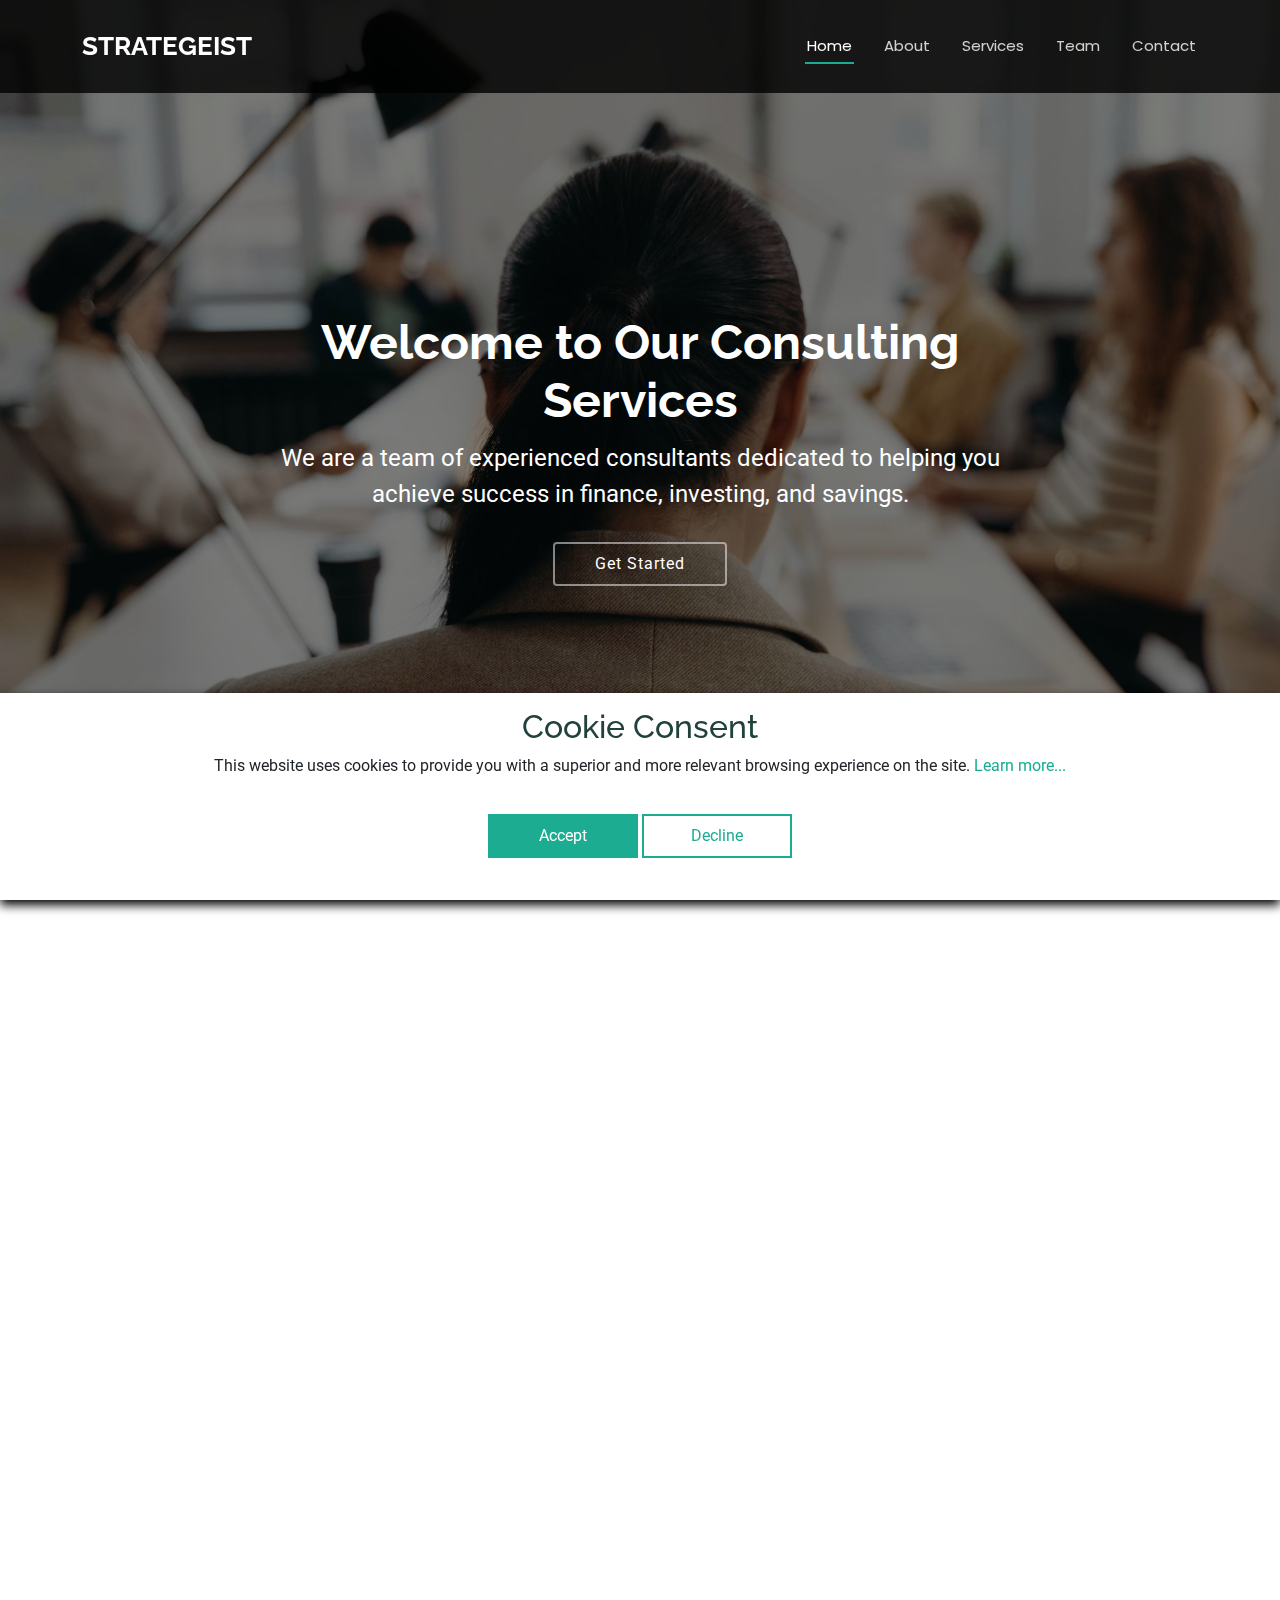
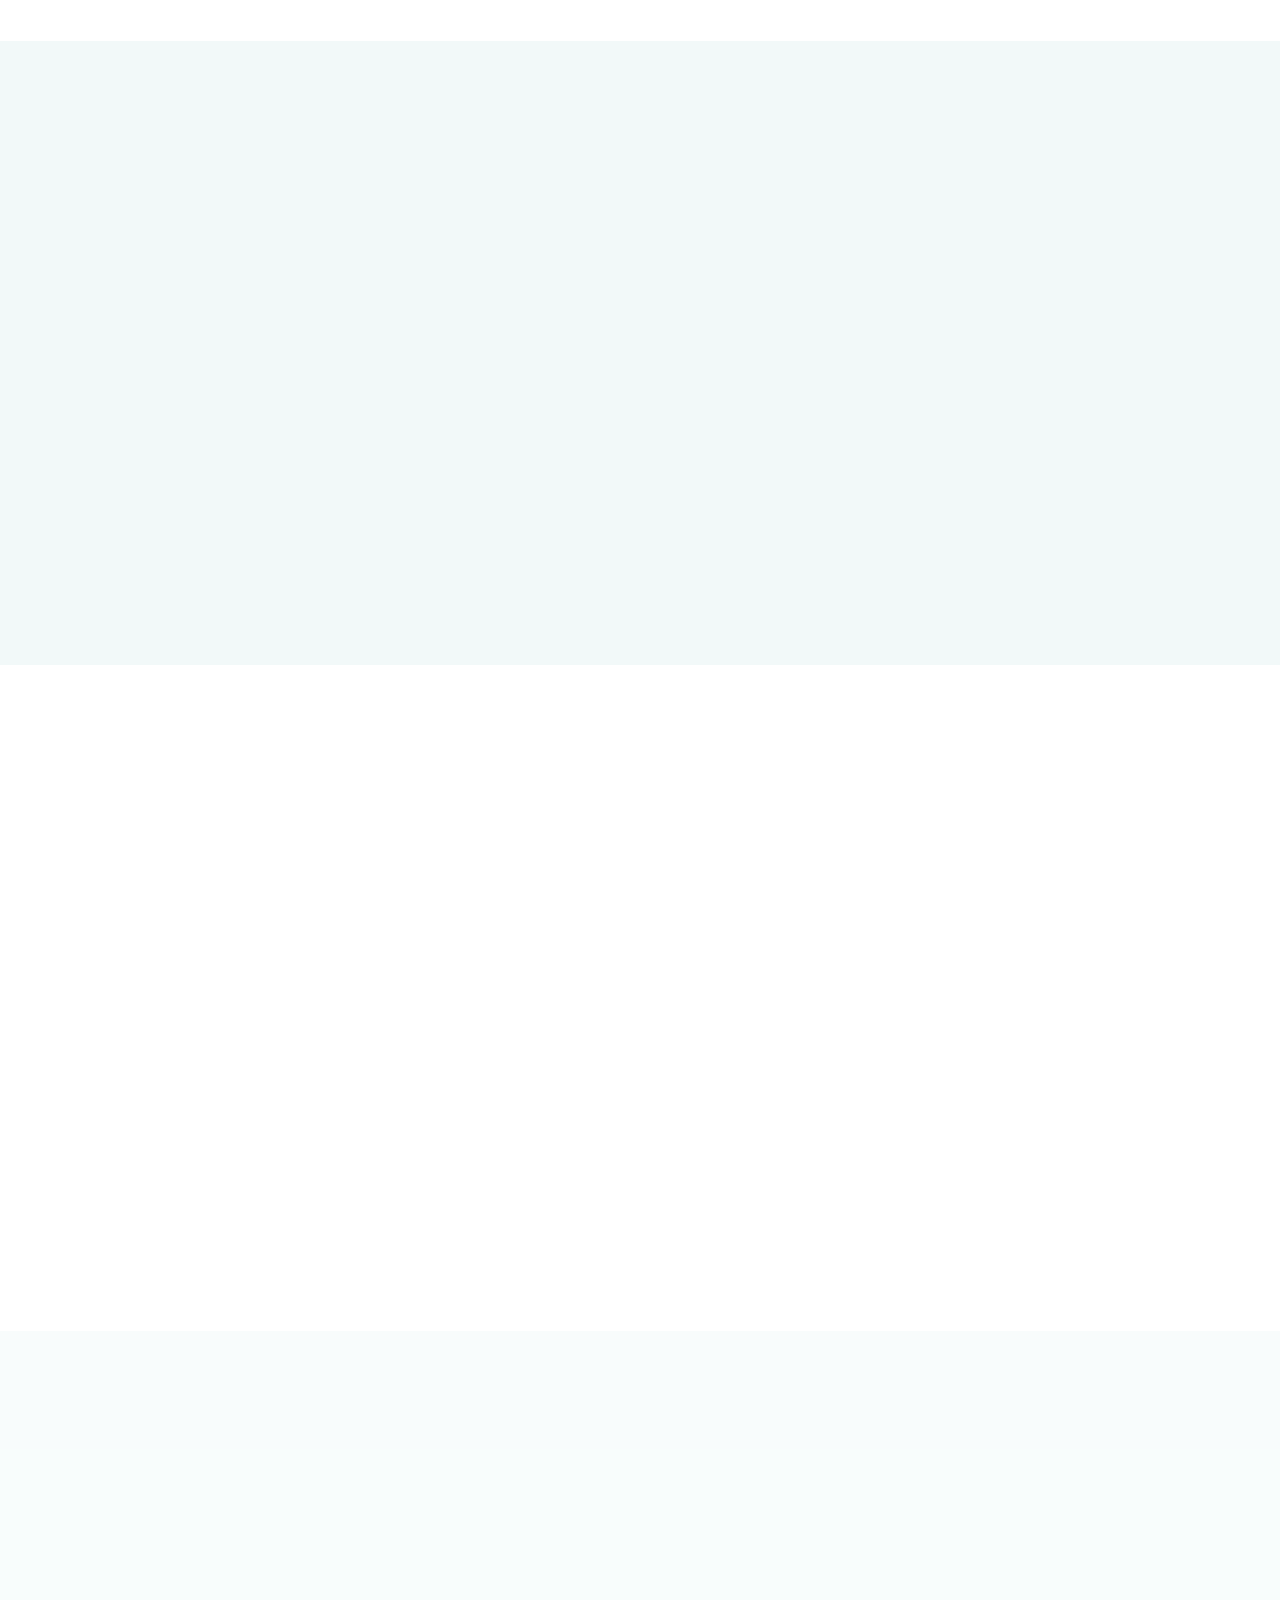
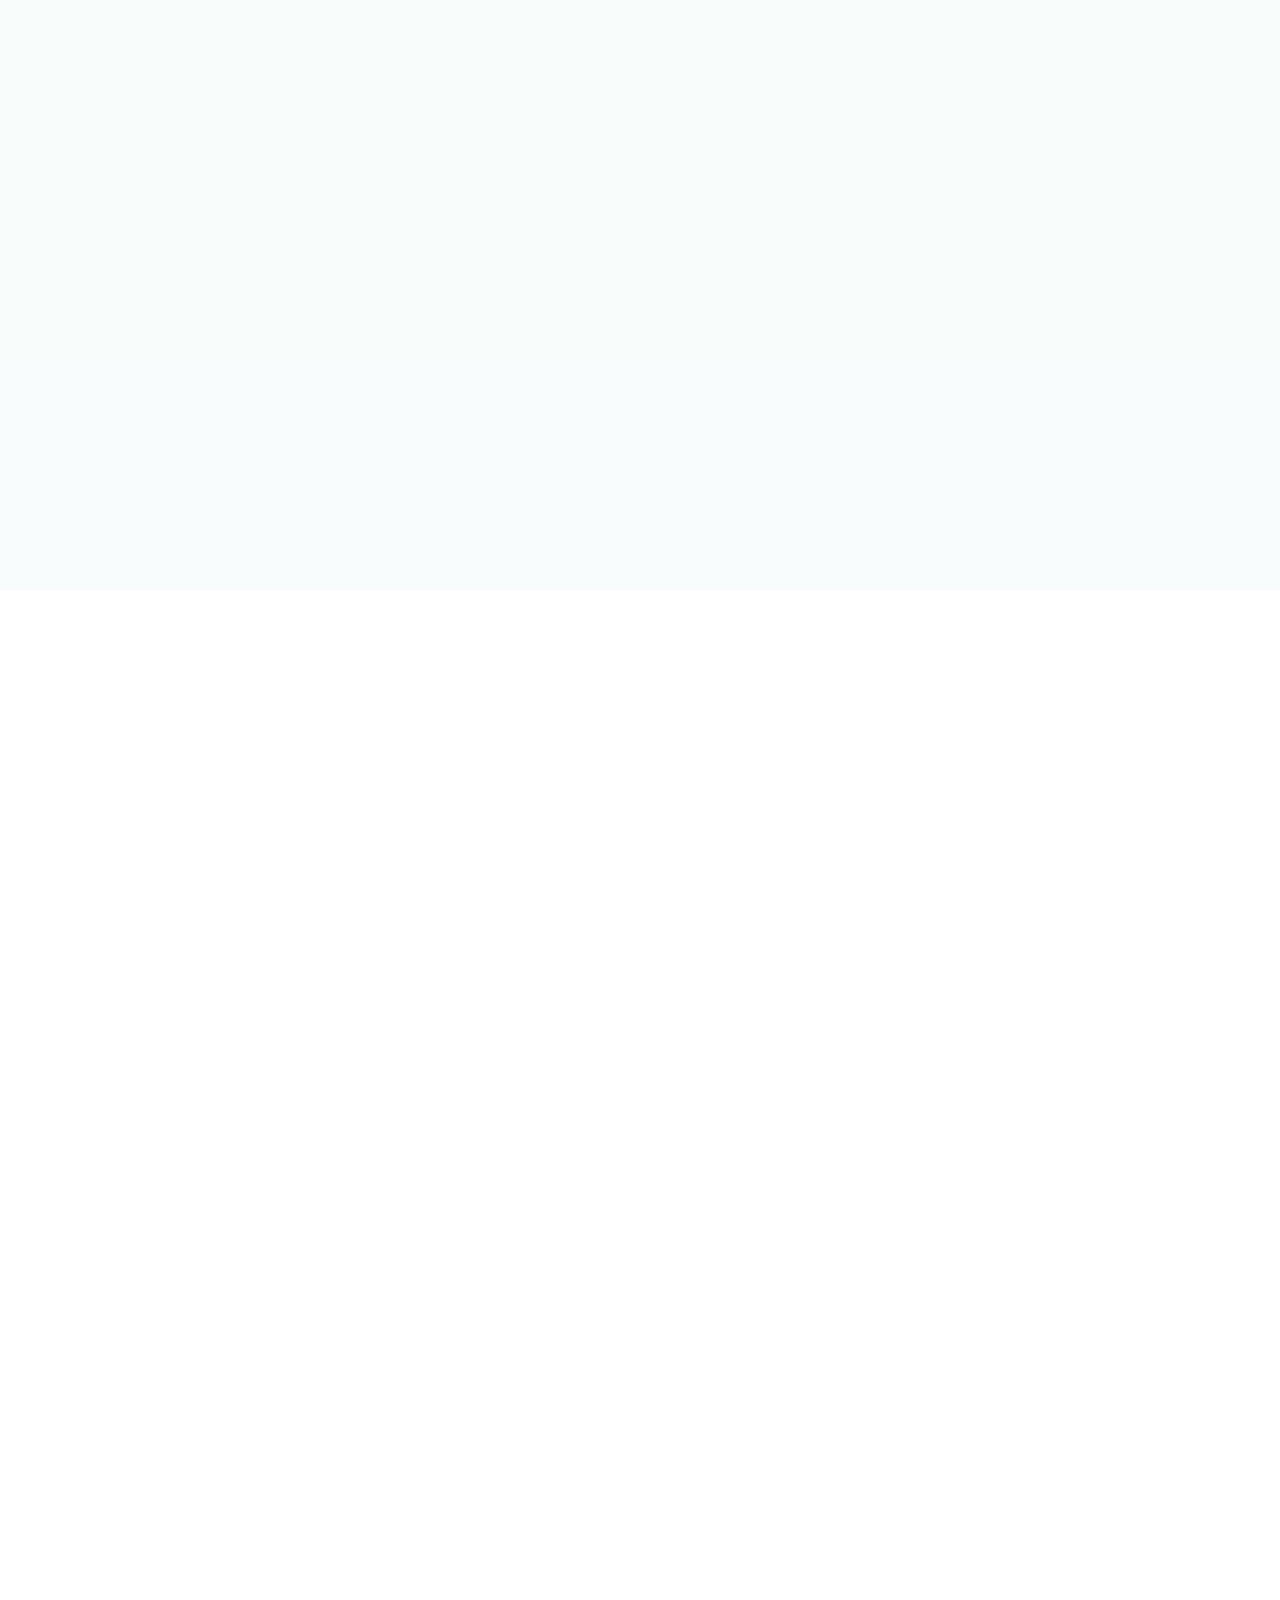
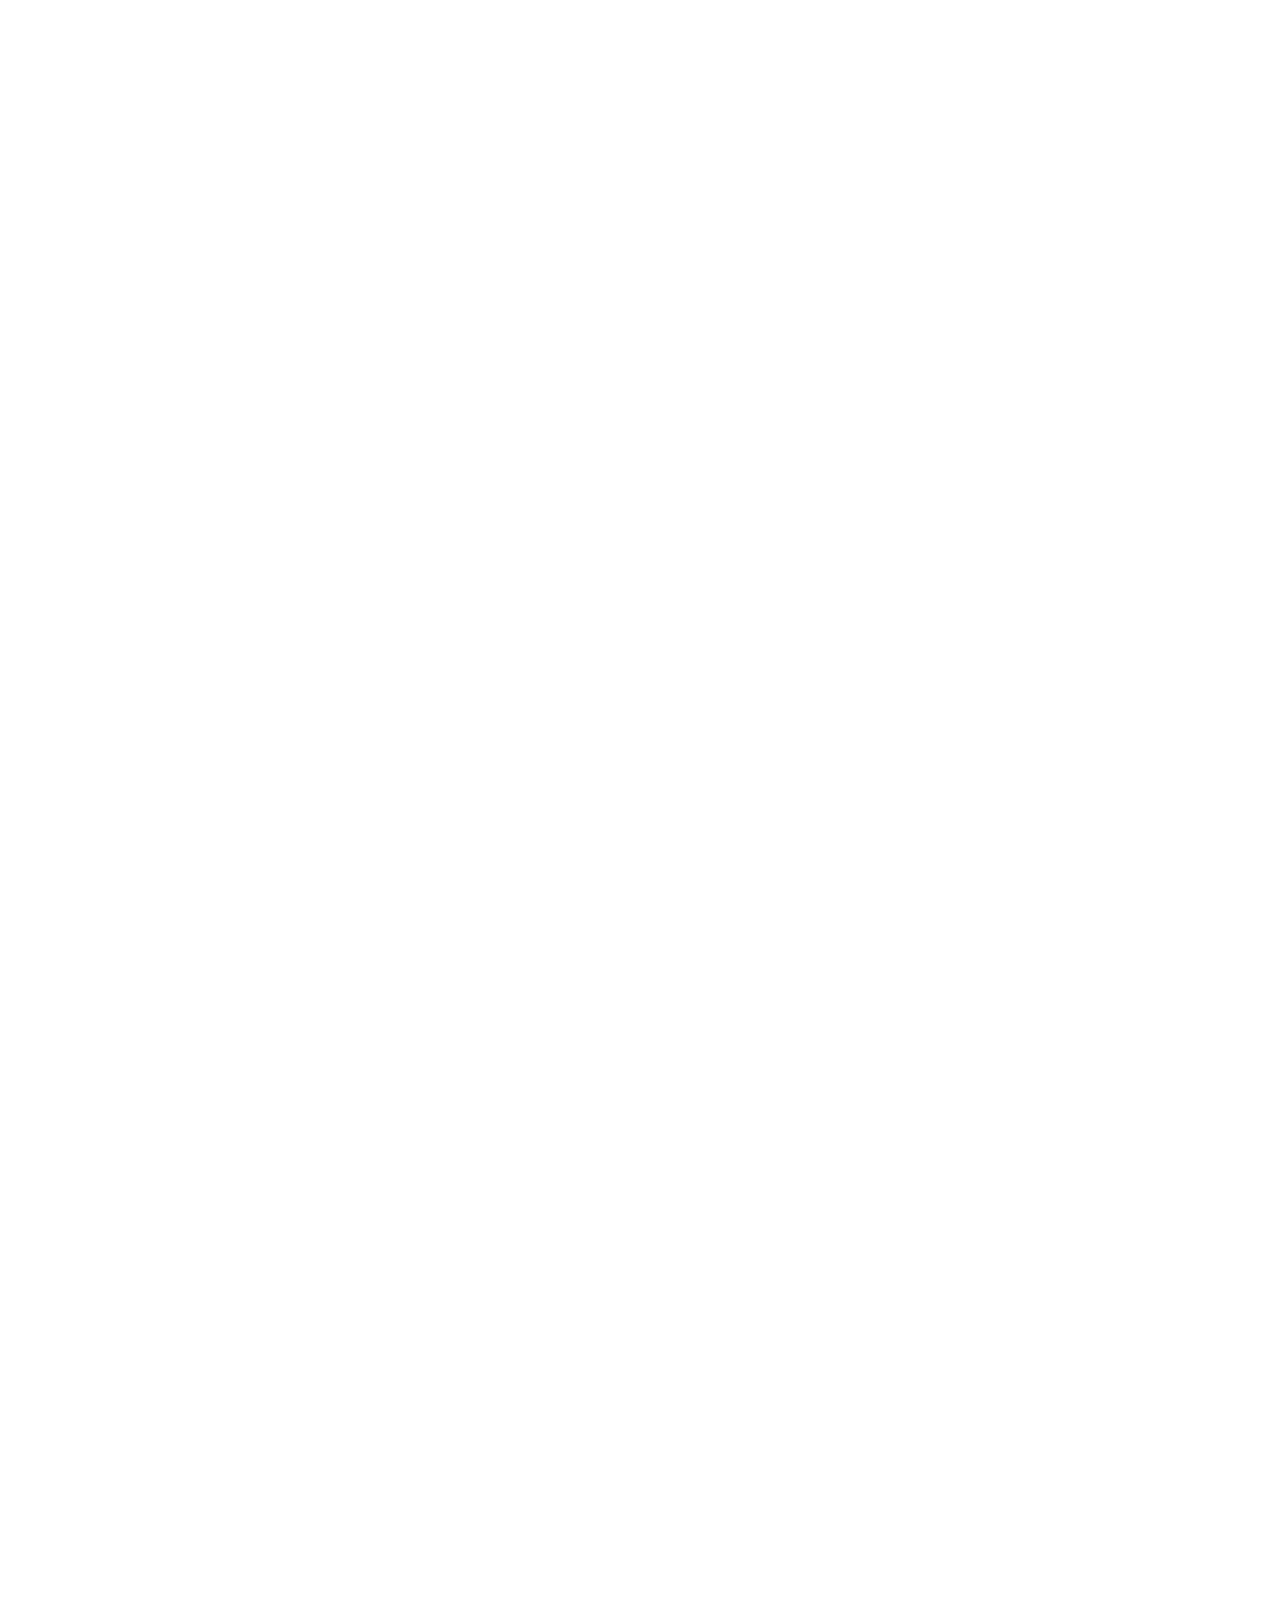
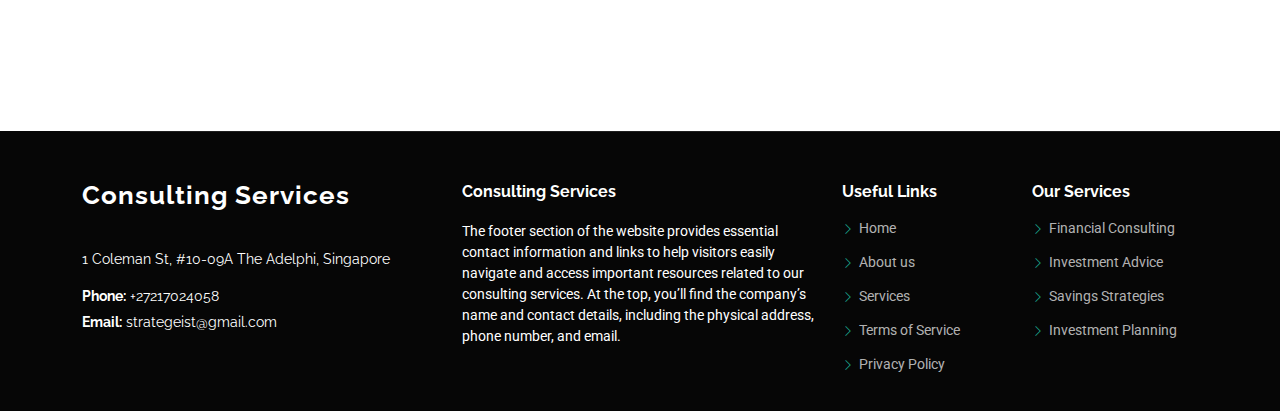
<file: index.html>
<!DOCTYPE html>
<html lang="en">
    <head>
        <meta charset="utf-8" />
        <meta content="width=device-width, initial-scale=1.0" name="viewport" />
        <title>Strategeist</title>
        <meta name="description" content="" />
        <meta name="keywords" content="" />

        <!-- Favicons -->
        <link href="assets/img/favicon.png" rel="icon" />
        <link href="assets/img/apple-touch-icon.png" rel="apple-touch-icon" />

        <!-- Fonts -->
        <link href="https://fonts.googleapis.com" rel="preconnect" />
        <link href="https://fonts.gstatic.com" rel="preconnect" crossorigin />
        <link
            href="https://fonts.googleapis.com/css2?family=Roboto:ital,wght@0,100;0,300;0,400;0,500;0,700;0,900;1,100;1,300;1,400;1,500;1,700;1,900&family=Poppins:ital,wght@0,100;0,200;0,300;0,400;0,500;0,600;0,700;0,800;0,900;1,100;1,200;1,300;1,400;1,500;1,600;1,700;1,800;1,900&family=Raleway:ital,wght@0,100;0,200;0,300;0,400;0,500;0,600;0,700;0,800;0,900;1,100;1,200;1,300;1,400;1,500;1,600;1,700;1,800;1,900&display=swap"
            rel="stylesheet"
        />

        <!-- Vendor CSS Files -->
        <link
            href="assets/vendor/bootstrap/css/bootstrap.min.css"
            rel="stylesheet"
        />
        <link
            href="assets/vendor/bootstrap-icons/bootstrap-icons.css"
            rel="stylesheet"
        />
        <link href="assets/vendor/aos/aos.css" rel="stylesheet" />
        <link
            href="assets/vendor/swiper/swiper-bundle.min.css"
            rel="stylesheet"
        />
        <link
            href="assets/vendor/glightbox/css/glightbox.min.css"
            rel="stylesheet"
        />

        <!-- Main CSS File -->
        <link href="assets/css/main.css" rel="stylesheet" />
    </head>

    <body class="index-page">
        <header id="header" class="header d-flex align-items-center fixed-top">
            <div
                class="container-fluid container-xl position-relative d-flex align-items-center justify-content-between"
            >
                <a href="index.html" class="logo d-flex align-items-center">
                    <!-- Uncomment the line below if you also wish to use an image logo -->
                    <!-- <img src="assets/img/logo.png" alt=""> -->
                    <h1 class="sitename">Strategeist</h1>
                </a>

                <nav id="navmenu" class="navmenu">
                    <ul>
                        <li><a href="index.html" class="active">Home</a></li>
                        <li><a href="index.html#about">About</a></li>
                        <li><a href="index.html#services">Services</a></li>

                        <li><a href="index.html#team">Team</a></li>
                        <li><a href="index.html#contact">Contact</a></li>
                    </ul>
                    <i class="mobile-nav-toggle d-xl-none bi bi-list"></i>
                </nav>
            </div>
        </header>

        <main class="main">
            <!-- Hero Section -->
            <section id="hero" class="hero section dark-background">
                <img src="assets/img/hero-bg.jpg" alt="" data-aos="fade-in" />

                <div
                    class="container text-center"
                    data-aos="fade-up"
                    data-aos-delay="100"
                >
                    <div class="row justify-content-center">
                        <div class="col-lg-8">
                            <h2>Welcome to Our Consulting Services</h2>
                            <p>
                                We are a team of experienced consultants
                                dedicated to helping you achieve success in
                                finance, investing, and savings.
                            </p>
                            <a href="#about" class="btn-get-started"
                                >Get Started</a
                            >
                        </div>
                    </div>
                </div>
            </section>
            <!-- /Hero Section -->

            <!-- About Section -->
            <section id="about" class="about section">
                <!-- Section Title -->
                <div class="container section-title" data-aos="fade-up">
                    <h2>About Us</h2>
                    <p>
                        Your trusted partner in navigating financial challenges
                        with professionalism and expertise.
                    </p>
                </div>
                <!-- End Section Title -->

                <div class="container">
                    <div class="row gy-3">
                        <div
                            class="col-lg-6"
                            data-aos="fade-up"
                            data-aos-delay="100"
                        >
                            <img
                                src="assets/img/about.jpg"
                                alt=""
                                class="img-fluid"
                            />
                        </div>

                        <div
                            class="col-lg-6 d-flex flex-column justify-content-center"
                            data-aos="fade-up"
                            data-aos-delay="200"
                        >
                            <div class="about-content ps-0 ps-lg-3">
                                <h3>
                                    Providing trusted consulting services for
                                    your financial needs.
                                </h3>
                                <p class="fst-italic">
                                    Our team is committed to delivering
                                    high-quality consulting solutions for
                                    individuals and businesses.
                                </p>
                                <ul>
                                    <li>
                                        <i class="bi bi-diagram-3"></i>
                                        <div>
                                            <h4>Expert Financial Advice</h4>
                                            <p>
                                                We provide strategic advice on
                                                managing your finances, savings,
                                                and investments effectively.
                                            </p>
                                        </div>
                                    </li>
                                    <li>
                                        <i class="bi bi-fullscreen-exit"></i>
                                        <div>
                                            <h4>
                                                Tailored Consulting Services
                                            </h4>
                                            <p>
                                                Our consultants offer
                                                personalized solutions to
                                                address your specific financial
                                                goals and challenges.
                                            </p>
                                        </div>
                                    </li>
                                </ul>
                                <p>
                                    Whether you're looking to grow your savings,
                                    optimize your investments, or seek guidance
                                    on financial decisions, our team is here to
                                    support you at every step.
                                </p>
                            </div>
                        </div>
                    </div>
                </div>
            </section>
            <!-- /About Section -->

            <!-- Cards Section -->
            <section id="cards" class="cards section light-background">
                <div class="container">
                    <div class="row no-gutters">
                        <div
                            class="col-lg-4 col-md-6 card"
                            data-aos="fade-up"
                            data-aos-delay="100"
                        >
                            <span>01</span>
                            <h4>Financial Planning</h4>
                            <p>
                                We help you develop a clear plan for managing
                                your finances, ensuring your goals are
                                achievable and sustainable.
                            </p>
                        </div>
                        <!-- End Card Item -->

                        <div
                            class="col-lg-4 col-md-6 card"
                            data-aos="fade-up"
                            data-aos-delay="200"
                        >
                            <span>02</span>
                            <h4>Investment Strategies</h4>
                            <p>
                                Our experts provide guidance on investment
                                opportunities, helping you make informed
                                decisions to grow your wealth.
                            </p>
                        </div>
                        <!-- End Card Item -->

                        <div
                            class="col-lg-4 col-md-6 card"
                            data-aos="fade-up"
                            data-aos-delay="300"
                        >
                            <span>03</span>
                            <h4>Savings Optimization</h4>
                            <p>
                                We offer strategies to optimize your savings and
                                create a solid financial foundation for the
                                future.
                            </p>
                        </div>
                        <!-- End Card Item -->

                        <div
                            class="col-lg-4 col-md-6 card"
                            data-aos="fade-up"
                            data-aos-delay="400"
                        >
                            <span>04</span>
                            <h4>Market Analysis</h4>
                            <p>
                                Our team provides insights into financial
                                markets, helping you stay ahead of trends and
                                risks.
                            </p>
                        </div>
                        <!-- End Card Item -->

                        <div
                            class="col-lg-4 col-md-6 card"
                            data-aos="fade-up"
                            data-aos-delay="500"
                        >
                            <span>05</span>
                            <h4>Risk Management</h4>
                            <p>
                                We assist in identifying and mitigating
                                financial risks, ensuring you are prepared for
                                unforeseen challenges.
                            </p>
                        </div>
                        <!-- End Card Item -->

                        <div
                            class="col-lg-4 col-md-6 card"
                            data-aos="fade-up"
                            data-aos-delay="600"
                        >
                            <span>06</span>
                            <h4>Retirement Planning</h4>
                            <p>
                                Our consultants guide you in planning for
                                retirement, ensuring you have a secure and
                                comfortable future.
                            </p>
                        </div>
                        <!-- End Card Item -->
                    </div>
                </div>
            </section>
            <!-- /Cards Section -->

            <!-- Tabs Section -->
            <section id="tabs" class="tabs section">
                <div class="container">
                    <div class="row justify-content-between">
                        <div class="col-lg-5 d-flex align-items-center">
                            <ul
                                class="nav nav-tabs"
                                data-aos="fade-up"
                                data-aos-delay="100"
                            >
                                <li class="nav-item">
                                    <a
                                        class="nav-link active show"
                                        data-bs-toggle="tab"
                                        data-bs-target="#tabs-tab-1"
                                    >
                                        <i class="bi bi-binoculars"></i>
                                        <div>
                                            <h4 class="d-none d-lg-block">
                                                Financial Consulting
                                            </h4>
                                            <p>
                                                Comprehensive advice to help you
                                                manage your finances, optimize
                                                your savings, and make informed
                                                investment decisions.
                                            </p>
                                        </div>
                                    </a>
                                </li>
                                <li class="nav-item">
                                    <a
                                        class="nav-link"
                                        data-bs-toggle="tab"
                                        data-bs-target="#tabs-tab-2"
                                    >
                                        <i class="bi bi-box-seam"></i>
                                        <div>
                                            <h4 class="d-none d-lg-block">
                                                Investment Strategies
                                            </h4>
                                            <p>
                                                Customized investment plans
                                                designed to meet your financial
                                                goals and maximize returns in
                                                line with your risk tolerance.
                                            </p>
                                        </div>
                                    </a>
                                </li>
                                <li class="nav-item">
                                    <a
                                        class="nav-link"
                                        data-bs-toggle="tab"
                                        data-bs-target="#tabs-tab-3"
                                    >
                                        <i class="bi bi-brightness-high"></i>
                                        <div>
                                            <h4 class="d-none d-lg-block">
                                                Savings Optimization
                                            </h4>
                                            <p>
                                                Innovative solutions to increase
                                                your savings while securing
                                                long-term financial stability.
                                            </p>
                                        </div>
                                    </a>
                                </li>
                            </ul>
                            <!-- End Tab Nav -->
                        </div>

                        <div class="col-lg-6">
                            <div
                                class="tab-content"
                                data-aos="fade-up"
                                data-aos-delay="200"
                            >
                                <div
                                    class="tab-pane fade active show"
                                    id="tabs-tab-1"
                                >
                                    <img
                                        src="assets/img/tabs-1.jpg"
                                        alt=""
                                        class="img-fluid"
                                    />
                                </div>
                                <!-- End Tab Content Item -->

                                <div class="tab-pane fade" id="tabs-tab-2">
                                    <img
                                        src="assets/img/tabs-2.jpg"
                                        alt=""
                                        class="img-fluid"
                                    />
                                </div>
                                <!-- End Tab Content Item -->

                                <div class="tab-pane fade" id="tabs-tab-3">
                                    <img
                                        src="assets/img/tabs-3.jpg"
                                        alt=""
                                        class="img-fluid"
                                    />
                                </div>
                                <!-- End Tab Content Item -->
                            </div>
                        </div>
                    </div>
                </div>
            </section>
            <!-- /Tabs Section -->

            <!-- Services Section -->
            <section id="services" class="services section">
                <!-- Section Title -->
                <div class="container section-title" data-aos="fade-up">
                    <h2>Consulting Services</h2>
                    <p>
                        Delivering tailored consulting solutions for your
                        financial and investment needs.
                    </p>
                </div>
                <!-- End Section Title -->

                <div class="container">
                    <div class="row g-5">
                        <div
                            class="col-lg-6"
                            data-aos="fade-up"
                            data-aos-delay="100"
                        >
                            <div
                                class="service-item item-cyan position-relative"
                            >
                                <i class="bi bi-activity icon"></i>
                                <div>
                                    <h3>Financial Analysis</h3>
                                    <p>
                                        Expert analysis of your current
                                        financial position to identify
                                        opportunities for growth and improved
                                        savings.
                                    </p>
                                </div>
                            </div>
                        </div>
                        <!-- End Service Item -->

                        <div
                            class="col-lg-6"
                            data-aos="fade-up"
                            data-aos-delay="200"
                        >
                            <div
                                class="service-item item-orange position-relative"
                            >
                                <i class="bi bi-broadcast icon"></i>
                                <div>
                                    <h3>Investment Planning</h3>
                                    <p>
                                        Strategic planning to align your
                                        investments with your financial
                                        objectives and risk profile.
                                    </p>
                                </div>
                            </div>
                        </div>
                        <!-- End Service Item -->

                        <div
                            class="col-lg-6"
                            data-aos="fade-up"
                            data-aos-delay="300"
                        >
                            <div
                                class="service-item item-teal position-relative"
                            >
                                <i class="bi bi-easel icon"></i>
                                <div>
                                    <h3>Portfolio Management</h3>
                                    <p>
                                        Professional management of your
                                        investment portfolio to optimize returns
                                        and manage risks effectively.
                                    </p>
                                </div>
                            </div>
                        </div>
                        <!-- End Service Item -->

                        <div
                            class="col-lg-6"
                            data-aos="fade-up"
                            data-aos-delay="400"
                        >
                            <div
                                class="service-item item-red position-relative"
                            >
                                <i class="bi bi-bounding-box-circles icon"></i>
                                <div>
                                    <h3>Risk Assessment</h3>
                                    <p>
                                        Comprehensive risk evaluation to help
                                        safeguard your investments and savings
                                        against potential uncertainties.
                                    </p>
                                </div>
                            </div>
                        </div>
                        <!-- End Service Item -->

                        <div
                            class="col-lg-6"
                            data-aos="fade-up"
                            data-aos-delay="500"
                        >
                            <div
                                class="service-item item-indigo position-relative"
                            >
                                <i class="bi bi-calendar4-week icon"></i>
                                <div>
                                    <h3>Retirement Planning</h3>
                                    <p>
                                        Customized retirement strategies to
                                        secure your financial future and
                                        maintain your lifestyle after
                                        retirement.
                                    </p>
                                </div>
                            </div>
                        </div>
                        <!-- End Service Item -->

                        <div
                            class="col-lg-6"
                            data-aos="fade-up"
                            data-aos-delay="600"
                        >
                            <div
                                class="service-item item-pink position-relative"
                            >
                                <i class="bi bi-chat-square-text icon"></i>
                                <div>
                                    <h3>Debt Management</h3>
                                    <p>
                                        Practical solutions to manage and reduce
                                        debt, ensuring financial stability and
                                        growth.
                                    </p>
                                </div>
                            </div>
                        </div>
                        <!-- End Service Item -->
                    </div>
                </div>
            </section>
            <!-- /Services Section -->

            <!-- Testimonials Section -->
            <section id="testimonials" class="testimonials section">
                <!-- Section Title -->
                <div class="container section-title" data-aos="fade-up">
                    <h2>Testimonials</h2>
                    <p>
                        Here's what our clients say about the consulting
                        services we provide.
                    </p>
                </div>
                <!-- End Section Title -->

                <div class="container" data-aos="fade-up" data-aos-delay="100">
                    <div
                        class="swiper init-swiper"
                        data-speed="600"
                        data-delay="5000"
                        data-breakpoints='{ "320": { "slidesPerView": 1, "spaceBetween": 40 }, "1200": { "slidesPerView": 3, "spaceBetween": 40 } }'
                    >
                        <script type="application/json" class="swiper-config">
                            {
                                "loop": true,
                                "speed": 600,
                                "autoplay": {
                                    "delay": 5000
                                },
                                "slidesPerView": "auto",
                                "pagination": {
                                    "el": ".swiper-pagination",
                                    "type": "bullets",
                                    "clickable": true
                                },
                                "breakpoints": {
                                    "320": {
                                        "slidesPerView": 1,
                                        "spaceBetween": 40
                                    },
                                    "1200": {
                                        "slidesPerView": 3,
                                        "spaceBetween": 20
                                    }
                                }
                            }
                        </script>
                        <div class="swiper-wrapper">
                            <div class="swiper-slide">
                                <div class="testimonial-item">
                                    <p>
                                        <i
                                            class="bi bi-quote quote-icon-left"
                                        ></i>
                                        <span>
                                            The consulting team helped me
                                            structure my finances and offered
                                            incredible insights into investing.
                                            Their advice has made a significant
                                            difference in my savings strategy.
                                        </span>
                                        <i
                                            class="bi bi-quote quote-icon-right"
                                        ></i>
                                    </p>
                                    <img
                                        src="assets/img/testimonials/testimonials-1.jpg"
                                        class="testimonial-img"
                                        alt=""
                                    />
                                    <h3>David Miller</h3>
                                    <h4>Client</h4>
                                </div>
                            </div>
                            <!-- End testimonial item -->

                            <div class="swiper-slide">
                                <div class="testimonial-item">
                                    <p>
                                        <i
                                            class="bi bi-quote quote-icon-left"
                                        ></i>
                                        <span>
                                            I received actionable insights on
                                            savings and investments tailored to
                                            my goals. The expertise of the team
                                            is unmatched.
                                        </span>
                                        <i
                                            class="bi bi-quote quote-icon-right"
                                        ></i>
                                    </p>
                                    <img
                                        src="assets/img/testimonials/testimonials-2.jpg"
                                        class="testimonial-img"
                                        alt=""
                                    />
                                    <h3>Jessica Taylor</h3>
                                    <h4>Client</h4>
                                </div>
                            </div>
                            <!-- End testimonial item -->

                            <div class="swiper-slide">
                                <div class="testimonial-item">
                                    <p>
                                        <i
                                            class="bi bi-quote quote-icon-left"
                                        ></i>
                                        <span>
                                            Their advice on finance and
                                            investing has transformed the way I
                                            manage my savings. Highly
                                            recommended!
                                        </span>
                                        <i
                                            class="bi bi-quote quote-icon-right"
                                        ></i>
                                    </p>
                                    <img
                                        src="assets/img/testimonials/testimonials-3.jpg"
                                        class="testimonial-img"
                                        alt=""
                                    />
                                    <h3>Michael Brown</h3>
                                    <h4>Client</h4>
                                </div>
                            </div>
                            <!-- End testimonial item -->

                            <div class="swiper-slide">
                                <div class="testimonial-item">
                                    <p>
                                        <i
                                            class="bi bi-quote quote-icon-left"
                                        ></i>
                                        <span>
                                            A fantastic consulting experience!
                                            Their recommendations on investments
                                            have set me on the right track.
                                        </span>
                                        <i
                                            class="bi bi-quote quote-icon-right"
                                        ></i>
                                    </p>
                                    <img
                                        src="assets/img/testimonials/testimonials-4.jpg"
                                        class="testimonial-img"
                                        alt=""
                                    />
                                    <h3>Ashley Moore</h3>
                                    <h4>Client</h4>
                                </div>
                            </div>
                            <!-- End testimonial item -->
                        </div>
                        <div class="swiper-pagination"></div>
                    </div>
                </div>
            </section>
            <!-- /Testimonials Section -->

            <!-- Team Section -->
            <section id="team" class="team section">
                <!-- Section Title -->
                <div class="container section-title" data-aos="fade-up">
                    <h2>Our Consulting Team</h2>
                    <p>
                        Meet the experts dedicated to optimizing your financial
                        strategies and investment plans.
                    </p>
                </div>
                <!-- End Section Title -->

                <div class="container">
                    <div class="row gy-4">
                        <div
                            class="col-xl-3 col-lg-4 col-md-6"
                            data-aos="fade-up"
                            data-aos-delay="100"
                        >
                            <div class="member">
                                <img
                                    src="assets/img/team/team-1.jpg"
                                    class="img-fluid"
                                    alt=""
                                />
                                <div class="member-info">
                                    <div class="member-info-content">
                                        <h4>James Carter</h4>
                                        <span>Chief Consultant</span>
                                    </div>
                                </div>
                            </div>
                        </div>
                        <!-- End Team Member -->

                        <div
                            class="col-xl-3 col-lg-4 col-md-6"
                            data-aos="fade-up"
                            data-aos-delay="200"
                        >
                            <div class="member">
                                <img
                                    src="assets/img/team/team-2.jpg"
                                    class="img-fluid"
                                    alt=""
                                />
                                <div class="member-info">
                                    <div class="member-info-content">
                                        <h4>Emily Scott</h4>
                                        <span>Financial Advisor</span>
                                    </div>
                                </div>
                            </div>
                        </div>
                        <!-- End Team Member -->

                        <div
                            class="col-xl-3 col-lg-4 col-md-6"
                            data-aos="fade-up"
                            data-aos-delay="300"
                        >
                            <div class="member">
                                <img
                                    src="assets/img/team/team-3.jpg"
                                    class="img-fluid"
                                    alt=""
                                />
                                <div class="member-info">
                                    <div class="member-info-content">
                                        <h4>Christopher Adams</h4>
                                        <span>Investment Specialist</span>
                                    </div>
                                </div>
                            </div>
                        </div>
                        <!-- End Team Member -->

                        <div
                            class="col-xl-3 col-lg-4 col-md-6"
                            data-aos="fade-up"
                            data-aos-delay="400"
                        >
                            <div class="member">
                                <img
                                    src="assets/img/team/team-4.jpg"
                                    class="img-fluid"
                                    alt=""
                                />
                                <div class="member-info">
                                    <div class="member-info-content">
                                        <h4>Olivia Johnson</h4>
                                        <span>Savings Strategist</span>
                                    </div>
                                </div>
                            </div>
                        </div>
                        <!-- End Team Member -->
                    </div>
                </div>
            </section>
            <!-- /Team Section -->

            <!-- Faq Section -->
            <section id="faq" class="faq section">
                <!-- Section Title -->
                <div class="container section-title" data-aos="fade-up">
                    <h2>Frequently Asked Questions</h2>
                    <p>Get answers to common consulting questions.</p>
                </div>
                <!-- End Section Title -->

                <div class="container">
                    <div class="row justify-content-center">
                        <div
                            class="col-lg-10"
                            data-aos="fade-up"
                            data-aos-delay="100"
                        >
                            <div class="faq-container">
                                <div class="faq-item faq-active">
                                    <h3>
                                        How can I improve my company's financial
                                        performance?
                                    </h3>
                                    <div class="faq-content">
                                        <p>
                                            To improve financial performance,
                                            consider optimizing operational
                                            processes, identifying cost-saving
                                            opportunities, and investing in
                                            areas with the potential for high
                                            returns. Strategic planning focused
                                            on finance, investing, and savings
                                            can also make a significant impact.
                                        </p>
                                    </div>
                                    <i
                                        class="faq-toggle bi bi-chevron-right"
                                    ></i>
                                </div>
                                <!-- End Faq item-->

                                <div class="faq-item">
                                    <h3>
                                        What is the importance of investing in
                                        consulting services?
                                    </h3>
                                    <div class="faq-content">
                                        <p>
                                            Investing in consulting services
                                            helps organizations address
                                            challenges effectively, implement
                                            best practices, and make informed
                                            decisions. Professional guidance in
                                            finance, investing, and savings can
                                            drive sustainable growth and
                                            long-term success.
                                        </p>
                                    </div>
                                    <i
                                        class="faq-toggle bi bi-chevron-right"
                                    ></i>
                                </div>
                                <!-- End Faq item-->

                                <div class="faq-item">
                                    <h3>
                                        How do I identify key areas for cost
                                        savings?
                                    </h3>
                                    <div class="faq-content">
                                        <p>
                                            Key areas for cost savings can often
                                            be identified by analyzing current
                                            expenses, eliminating
                                            inefficiencies, and negotiating
                                            better terms with vendors. A
                                            consulting expert can help pinpoint
                                            opportunities while maintaining the
                                            quality of operations.
                                        </p>
                                    </div>
                                    <i
                                        class="faq-toggle bi bi-chevron-right"
                                    ></i>
                                </div>
                                <!-- End Faq item-->

                                <div class="faq-item">
                                    <h3>
                                        What should I look for in a consulting
                                        advisor?
                                    </h3>
                                    <div class="faq-content">
                                        <p>
                                            Look for consulting advisors with
                                            expertise in your industry, a strong
                                            track record, and experience in
                                            finance, investing, and savings
                                            strategies. Clear communication and
                                            tailored solutions are also
                                            essential qualities to consider.
                                        </p>
                                    </div>
                                    <i
                                        class="faq-toggle bi bi-chevron-right"
                                    ></i>
                                </div>
                                <!-- End Faq item-->

                                <div class="faq-item">
                                    <h3>
                                        How can consulting services support
                                        business growth?
                                    </h3>
                                    <div class="faq-content">
                                        <p>
                                            Consulting services provide insights
                                            into market trends, help develop
                                            growth strategies, and assist in
                                            managing finances effectively. They
                                            enable businesses to focus on core
                                            strengths while leveraging expert
                                            advice in areas like investing and
                                            savings.
                                        </p>
                                    </div>
                                    <i
                                        class="faq-toggle bi bi-chevron-right"
                                    ></i>
                                </div>
                                <!-- End Faq item-->

                                <div class="faq-item">
                                    <h3>
                                        How do I manage financial risks
                                        effectively?
                                    </h3>
                                    <div class="faq-content">
                                        <p>
                                            Effective financial risk management
                                            involves assessing potential risks,
                                            diversifying investments, and
                                            creating contingency plans.
                                            Consulting professionals can provide
                                            tailored strategies to safeguard
                                            your finances and savings while
                                            optimizing growth opportunities.
                                        </p>
                                    </div>
                                    <i
                                        class="faq-toggle bi bi-chevron-right"
                                    ></i>
                                </div>
                                <!-- End Faq item-->
                            </div>
                        </div>
                        <!-- End Faq Column-->
                    </div>
                </div>
            </section>
            <!-- /Faq Section -->

            <!-- Contact Section -->
            <section id="contact" class="contact section">
                <!-- Section Title -->
                <div class="container section-title" data-aos="fade-up">
                    <h2>Contact</h2>
                    <p>
                        We are here to assist with your consulting needs and
                        provide expert advice on finance, investing, and savings
                        strategies.
                    </p>
                </div>
                <!-- End Section Title -->

                <div class="container" data-aos="fade-up" data-aos-delay="100">
                    <div class="row gy-4">
                        <div class="col-lg-5">
                            <div class="info-wrap">
                                <div
                                    class="info-item d-flex"
                                    data-aos="fade-up"
                                    data-aos-delay="200"
                                >
                                    <i class="bi bi-geo-alt flex-shrink-0"></i>
                                    <div>
                                        <h3>Address</h3>
                                        <p>
                                            Miltons Way 11 Bell Crescent,
                                            Westlake Business Park, Westlake,
                                            Cape Town, 7945, South Africa
                                        </p>
                                    </div>
                                </div>
                                <!-- End Info Item -->

                                <div
                                    class="info-item d-flex"
                                    data-aos="fade-up"
                                    data-aos-delay="300"
                                >
                                    <i
                                        class="bi bi-telephone flex-shrink-0"
                                    ></i>
                                    <div>
                                        <h3>Call Us</h3>
                                        <p>+27217024058</p>
                                    </div>
                                </div>
                                <!-- End Info Item -->

                                <div
                                    class="info-item d-flex"
                                    data-aos="fade-up"
                                    data-aos-delay="400"
                                >
                                    <i class="bi bi-envelope flex-shrink-0"></i>
                                    <div>
                                        <h3>Email Us</h3>
                                        <p>strategeist@gmail.com</p>
                                    </div>
                                </div>
                                <!-- End Info Item -->

                                <iframe
                                    src="https://www.google.com/maps/embed?pb=!1m18!1m12!1m3!1d4903.874549564288!2d18.43330198260854!3d-34.07967554271132!2m3!1f0!2f0!3f0!3m2!1i1024!2i768!4f13.1!3m3!1m2!1s0x1dcc41e4481bf871%3A0x4873f58c293b50d!2sGCX%20%7C%20South%20Africa%20Sustainable%20Business%20Consulting%20Services!5e0!3m2!1suk!2sua!4v1734187671368!5m2!1suk!2sua"
                                    frameborder="0"
                                    style="
                                        border: 0;
                                        width: 100%;
                                        height: 270px;
                                    "
                                    allowfullscreen=""
                                    loading="lazy"
                                    referrerpolicy="no-referrer-when-downgrade"
                                ></iframe>
                            </div>
                        </div>

                        <div class="col-lg-7">
                            <form
                                action="forms/contact.php"
                                method="post"
                                class="php-email-form"
                                data-aos="fade-up"
                                data-aos-delay="200"
                            >
                                <div class="row gy-4">
                                    <div class="col-md-6">
                                        <label for="name-field" class="pb-2"
                                            >Your Name</label
                                        >
                                        <input
                                            type="text"
                                            name="name"
                                            id="name-field"
                                            class="form-control"
                                            required=""
                                        />
                                    </div>

                                    <div class="col-md-6">
                                        <label for="email-field" class="pb-2"
                                            >Your Email</label
                                        >
                                        <input
                                            type="email"
                                            class="form-control"
                                            name="email"
                                            id="email"
                                            required=""
                                        />
                                        <div
                                            id="result"
                                            style="color: red; font-size: 12px"
                                        ></div>
                                    </div>

                                    <div class="col-md-12">
                                        <label for="subject-field" class="pb-2"
                                            >Subject</label
                                        >
                                        <input
                                            type="text"
                                            class="form-control"
                                            name="subject"
                                            id="subject-field"
                                            required=""
                                        />
                                    </div>

                                    <div class="col-md-12">
                                        <label for="message-field" class="pb-2"
                                            >Message</label
                                        >
                                        <textarea
                                            class="form-control"
                                            name="message"
                                            rows="10"
                                            id="message-field"
                                            required=""
                                        ></textarea>
                                    </div>

                                    <div class="col-md-12 text-center">
                                        <div class="loading">Loading</div>
                                        <div class="error-message"></div>
                                        <div class="sent-message">
                                            Your message has been sent. Thank
                                            you!
                                        </div>

                                        <button
                                            type="submit"
                                            id="submit"
                                            onclick="sendForm()"
                                        >
                                            Send Message
                                        </button>
                                    </div>
                                </div>
                            </form>
                        </div>
                        <!-- End Contact Form -->
                    </div>
                </div>
            </section>
            <!-- /Contact Section -->
        </main>

        <footer id="footer" class="footer dark-background">
            <div class="container footer-top">
                <div class="row gy-4">
                    <div class="col-lg-4 col-md-6 footer-about">
                        <a
                            href="index.html"
                            class="logo d-flex align-items-center"
                        >
                            <span class="sitename">Consulting Services</span>
                        </a>
                        <div class="footer-contact pt-3">
                            <p>1 Coleman St, #10-09A The Adelphi, Singapore</p>
                            <p class="mt-3">
                                <strong>Phone:</strong>
                                <span>+27217024058</span>
                            </p>
                            <p>
                                <strong>Email:</strong>
                                <span>strategeist@gmail.com</span>
                            </p>
                        </div>
                    </div>

                    <div class="col-lg-4 col-md-12 footer-newsletter">
                        <h4>Consulting Services</h4>
                        <p>
                            The footer section of the website provides essential
                            contact information and links to help visitors
                            easily navigate and access important resources
                            related to our consulting services. At the top,
                            you’ll find the company’s name and contact details,
                            including the physical address, phone number, and
                            email.
                        </p>
                    </div>

                    <div class="col-lg-2 col-md-3 footer-links">
                        <h4>Useful Links</h4>
                        <ul>
                            <li>
                                <a href="index.html"
                                    ><i class="bi bi-chevron-right"></i> Home</a
                                >
                            </li>
                            <li>
                                <a href="index.html#about"
                                    ><i class="bi bi-chevron-right"></i> About
                                    us</a
                                >
                            </li>
                            <li>
                                <a href="index.html#service"
                                    ><i class="bi bi-chevron-right"></i>
                                    Services</a
                                >
                            </li>
                            <li>
                                <a href="terms-of-use.html"
                                    ><i class="bi bi-chevron-right"></i> Terms
                                    of Service</a
                                >
                            </li>
                            <li>
                                <a href="privacy-policy.html"
                                    ><i class="bi bi-chevron-right"></i> Privacy
                                    Policy</a
                                >
                            </li>
                        </ul>
                    </div>

                    <div class="col-lg-2 col-md-3 footer-links">
                        <h4>Our Services</h4>
                        <ul>
                            <li>
                                <a href="#"
                                    ><i class="bi bi-chevron-right"></i>
                                    Financial Consulting</a
                                >
                            </li>
                            <li>
                                <a href="#"
                                    ><i class="bi bi-chevron-right"></i>
                                    Investment Advice</a
                                >
                            </li>
                            <li>
                                <a href="#"
                                    ><i class="bi bi-chevron-right"></i> Savings
                                    Strategies</a
                                >
                            </li>
                            <li>
                                <a href="#"
                                    ><i class="bi bi-chevron-right"></i>
                                    Investment Planning</a
                                >
                            </li>
                        </ul>
                    </div>
                </div>
            </div>
        </footer>

        <!-- Cookie banner -->
        <div class="cookie-wrapper show">
            <div>
                <i class="bx bx-cookie"></i>
                <h2 style="text-align: center">Cookie Consent</h2>
            </div>

            <div class="data">
                <p>
                    This website uses cookies to provide you with a superior and
                    more relevant browsing experience on the site.
                    <a href="#">Learn more...</a>
                </p>
            </div>

            <div class="buttons">
                <button class="cookie-button" id="acceptBtn">Accept</button>
                <button class="cookie-button" id="declineBtn">Decline</button>
            </div>
        </div>
        <!-- End Cookie banner -->

        <!-- Scroll Top -->
        <a
            href="#"
            id="scroll-top"
            class="scroll-top d-flex align-items-center justify-content-center"
            ><i class="bi bi-arrow-up-short"></i
        ></a>

        <!-- Preloader -->
        <div id="preloader"></div>

        <!-- Vendor JS Files -->
        <script src="assets/vendor/bootstrap/js/bootstrap.bundle.min.js"></script>
        <script src="assets/vendor/php-email-form/validate.js"></script>
        <script src="assets/vendor/aos/aos.js"></script>
        <script src="assets/vendor/swiper/swiper-bundle.min.js"></script>
        <script src="assets/vendor/glightbox/js/glightbox.min.js"></script>
        <script src="assets/vendor/imagesloaded/imagesloaded.pkgd.min.js"></script>
        <script src="assets/vendor/isotope-layout/isotope.pkgd.min.js"></script>

        <!-- Main JS File -->
        <script src="assets/js/main.js"></script>
        <script src="assets/js/contact-form.js"></script>
        <script src="assets/js/cookiebanner.js"></script>
    </body>
</html>
</file>
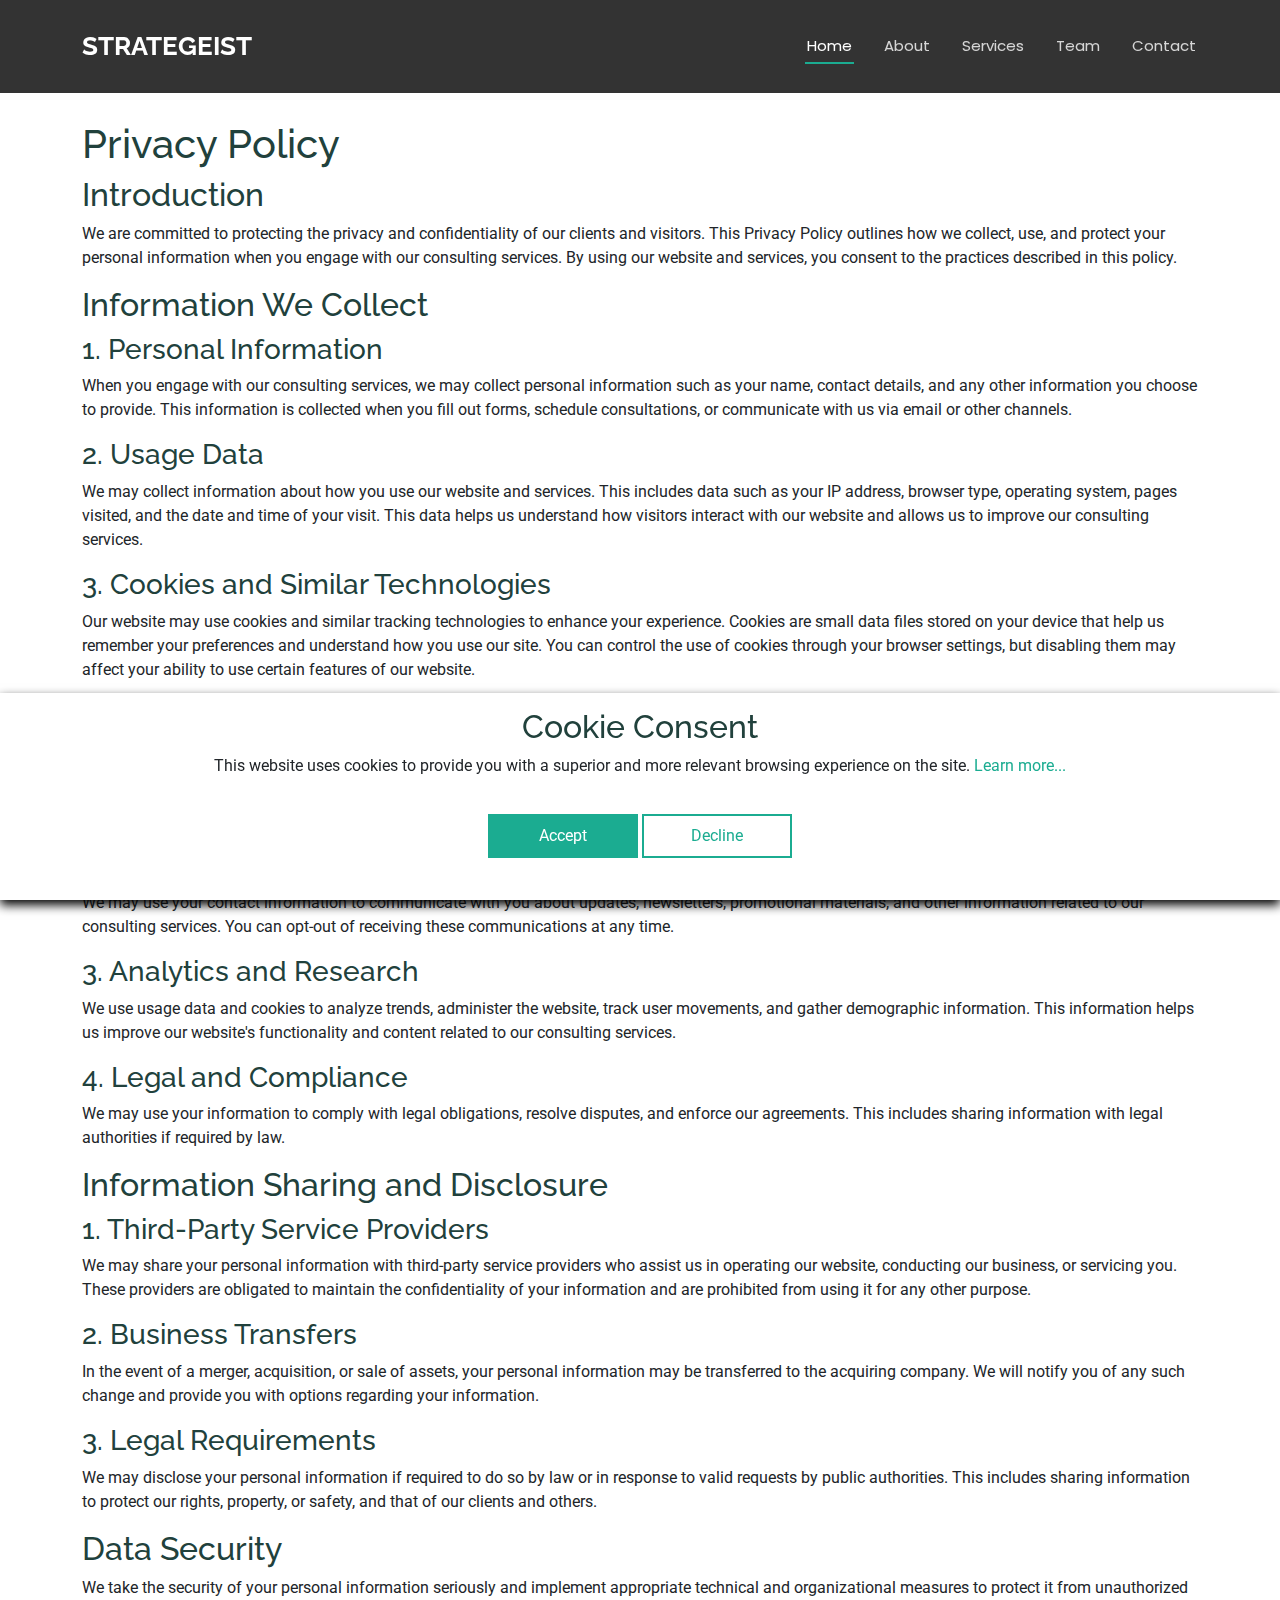
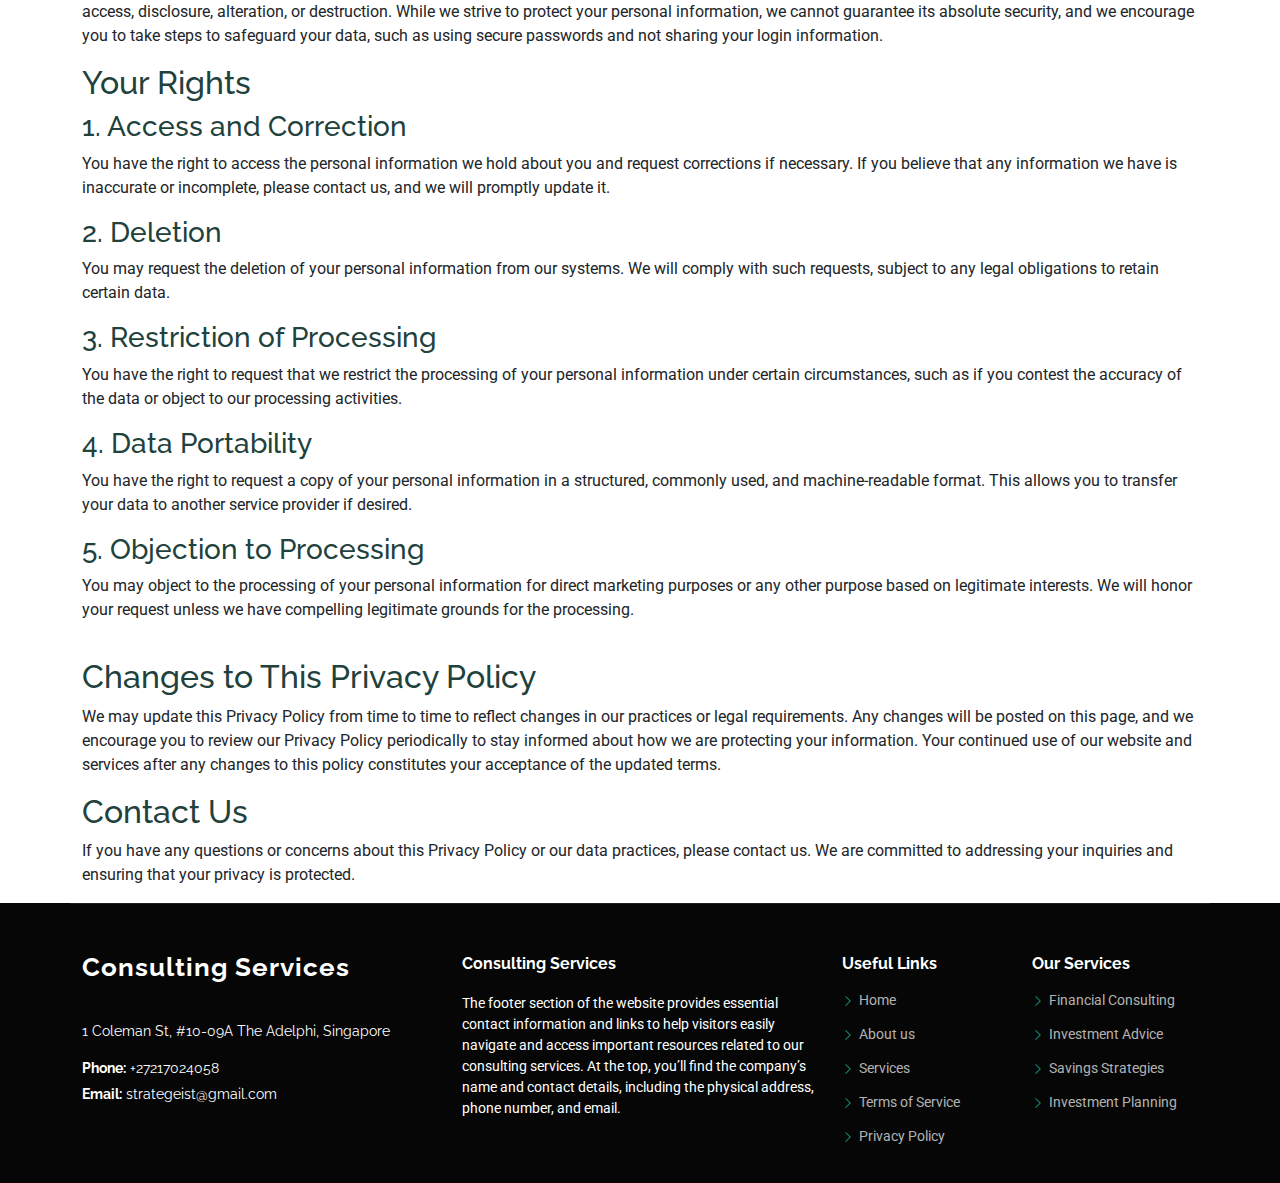
<file: privacy-policy.html>
<!DOCTYPE html>
<html lang="en">
    <head>
        <meta charset="utf-8" />
        <meta content="width=device-width, initial-scale=1.0" name="viewport" />
        <title>Strategeist</title>
        <meta name="description" content="" />
        <meta name="keywords" content="" />

        <!-- Favicons -->
        <link href="assets/img/favicon.png" rel="icon" />
        <link href="assets/img/apple-touch-icon.png" rel="apple-touch-icon" />

        <!-- Fonts -->
        <link href="https://fonts.googleapis.com" rel="preconnect" />
        <link href="https://fonts.gstatic.com" rel="preconnect" crossorigin />
        <link
            href="https://fonts.googleapis.com/css2?family=Roboto:ital,wght@0,100;0,300;0,400;0,500;0,700;0,900;1,100;1,300;1,400;1,500;1,700;1,900&family=Poppins:ital,wght@0,100;0,200;0,300;0,400;0,500;0,600;0,700;0,800;0,900;1,100;1,200;1,300;1,400;1,500;1,600;1,700;1,800;1,900&family=Raleway:ital,wght@0,100;0,200;0,300;0,400;0,500;0,600;0,700;0,800;0,900;1,100;1,200;1,300;1,400;1,500;1,600;1,700;1,800;1,900&display=swap"
            rel="stylesheet"
        />

        <!-- Vendor CSS Files -->
        <link
            href="assets/vendor/bootstrap/css/bootstrap.min.css"
            rel="stylesheet"
        />
        <link
            href="assets/vendor/bootstrap-icons/bootstrap-icons.css"
            rel="stylesheet"
        />
        <link href="assets/vendor/aos/aos.css" rel="stylesheet" />
        <link
            href="assets/vendor/swiper/swiper-bundle.min.css"
            rel="stylesheet"
        />
        <link
            href="assets/vendor/glightbox/css/glightbox.min.css"
            rel="stylesheet"
        />

        <!-- Main CSS File -->
        <link href="assets/css/main.css" rel="stylesheet" />
    </head>

    <body class="index-page">
        <header id="header" class="header d-flex align-items-center fixed-top">
            <div
                class="container-fluid container-xl position-relative d-flex align-items-center justify-content-between"
            >
                <a href="index.html" class="logo d-flex align-items-center">
                    <!-- Uncomment the line below if you also wish to use an image logo -->
                    <!-- <img src="assets/img/logo.png" alt=""> -->
                    <h1 class="sitename">Strategeist</h1>
                </a>

                <nav id="navmenu" class="navmenu">
                    <ul>
                        <li><a href="index.html" class="active">Home</a></li>
                        <li><a href="index.html#about">About</a></li>
                        <li><a href="index.html#services">Services</a></li>

                        <li><a href="index.html#team">Team</a></li>
                        <li><a href="index.html#contact">Contact</a></li>
                    </ul>
                    <i class="mobile-nav-toggle d-xl-none bi bi-list"></i>
                </nav>
            </div>
        </header>
        <main>
            <article
                class="container additional-wrapper"
                style="padding-top: 100px"
            >
                <div class="page__content" style="padding: 20px 0px">
                    <h1>Privacy Policy</h1>
                    <h2>Introduction</h2>
                    <p>
                        We are committed to protecting the privacy and
                        confidentiality of our clients and visitors. This
                        Privacy Policy outlines how we collect, use, and protect
                        your personal information when you engage with our
                        consulting services. By using our website and services,
                        you consent to the practices described in this policy.
                    </p>

                    <h2>Information We Collect</h2>
                    <h3>1. Personal Information</h3>
                    <p>
                        When you engage with our consulting services, we may
                        collect personal information such as your name, contact
                        details, and any other information you choose to
                        provide. This information is collected when you fill out
                        forms, schedule consultations, or communicate with us
                        via email or other channels.
                    </p>

                    <h3>2. Usage Data</h3>
                    <p>
                        We may collect information about how you use our website
                        and services. This includes data such as your IP
                        address, browser type, operating system, pages visited,
                        and the date and time of your visit. This data helps us
                        understand how visitors interact with our website and
                        allows us to improve our consulting services.
                    </p>

                    <h3>3. Cookies and Similar Technologies</h3>
                    <p>
                        Our website may use cookies and similar tracking
                        technologies to enhance your experience. Cookies are
                        small data files stored on your device that help us
                        remember your preferences and understand how you use our
                        site. You can control the use of cookies through your
                        browser settings, but disabling them may affect your
                        ability to use certain features of our website.
                    </p>

                    <h2>How We Use Your Information</h2>
                    <h3>1. Providing and Improving Services</h3>
                    <p>
                        We use your personal information to provide and improve
                        our consulting services. This includes responding to
                        inquiries, offering personalized advice on finance,
                        investing, and savings, and tailoring our services to
                        meet your specific needs.
                    </p>

                    <h3>2. Communication</h3>
                    <p>
                        We may use your contact information to communicate with
                        you about updates, newsletters, promotional materials,
                        and other information related to our consulting
                        services. You can opt-out of receiving these
                        communications at any time.
                    </p>

                    <h3>3. Analytics and Research</h3>
                    <p>
                        We use usage data and cookies to analyze trends,
                        administer the website, track user movements, and gather
                        demographic information. This information helps us
                        improve our website's functionality and content related
                        to our consulting services.
                    </p>

                    <h3>4. Legal and Compliance</h3>
                    <p>
                        We may use your information to comply with legal
                        obligations, resolve disputes, and enforce our
                        agreements. This includes sharing information with legal
                        authorities if required by law.
                    </p>

                    <h2>Information Sharing and Disclosure</h2>
                    <h3>1. Third-Party Service Providers</h3>
                    <p>
                        We may share your personal information with third-party
                        service providers who assist us in operating our
                        website, conducting our business, or servicing you.
                        These providers are obligated to maintain the
                        confidentiality of your information and are prohibited
                        from using it for any other purpose.
                    </p>

                    <h3>2. Business Transfers</h3>
                    <p>
                        In the event of a merger, acquisition, or sale of
                        assets, your personal information may be transferred to
                        the acquiring company. We will notify you of any such
                        change and provide you with options regarding your
                        information.
                    </p>

                    <h3>3. Legal Requirements</h3>
                    <p>
                        We may disclose your personal information if required to
                        do so by law or in response to valid requests by public
                        authorities. This includes sharing information to
                        protect our rights, property, or safety, and that of our
                        clients and others.
                    </p>

                    <h2>Data Security</h2>
                    <p>
                        We take the security of your personal information
                        seriously and implement appropriate technical and
                        organizational measures to protect it from unauthorized
                        access, disclosure, alteration, or destruction. While we
                        strive to protect your personal information, we cannot
                        guarantee its absolute security, and we encourage you to
                        take steps to safeguard your data, such as using secure
                        passwords and not sharing your login information.
                    </p>

                    <h2>Your Rights</h2>
                    <h3>1. Access and Correction</h3>
                    <p>
                        You have the right to access the personal information we
                        hold about you and request corrections if necessary. If
                        you believe that any information we have is inaccurate
                        or incomplete, please contact us, and we will promptly
                        update it.
                    </p>

                    <h3>2. Deletion</h3>
                    <p>
                        You may request the deletion of your personal
                        information from our systems. We will comply with such
                        requests, subject to any legal obligations to retain
                        certain data.
                    </p>

                    <h3>3. Restriction of Processing</h3>
                    <p>
                        You have the right to request that we restrict the
                        processing of your personal information under certain
                        circumstances, such as if you contest the accuracy of
                        the data or object to our processing activities.
                    </p>

                    <h3>4. Data Portability</h3>
                    <p>
                        You have the right to request a copy of your personal
                        information in a structured, commonly used, and
                        machine-readable format. This allows you to transfer
                        your data to another service provider if desired.
                    </p>

                    <h3>5. Objection to Processing</h3>
                    <p>
                        You may object to the processing of your personal
                        information for direct marketing purposes or any other
                        purpose based on legitimate interests. We will honor
                        your request unless we have compelling legitimate
                        grounds for the processing.
                    </p>
                </div>

                <h2>Changes to This Privacy Policy</h2>
                <p>
                    We may update this Privacy Policy from time to time to
                    reflect changes in our practices or legal requirements. Any
                    changes will be posted on this page, and we encourage you to
                    review our Privacy Policy periodically to stay informed
                    about how we are protecting your information. Your continued
                    use of our website and services after any changes to this
                    policy constitutes your acceptance of the updated terms.
                </p>

                <h2>Contact Us</h2>
                <p>
                    If you have any questions or concerns about this Privacy
                    Policy or our data practices, please contact us. We are
                    committed to addressing your inquiries and ensuring that
                    your privacy is protected.
                </p>
            </article>
        </main>

        <footer id="footer" class="footer dark-background">
            <div class="container footer-top">
                <div class="row gy-4">
                    <div class="col-lg-4 col-md-6 footer-about">
                        <a
                            href="index.html"
                            class="logo d-flex align-items-center"
                        >
                            <span class="sitename">Consulting Services</span>
                        </a>
                        <div class="footer-contact pt-3">
                            <p>1 Coleman St, #10-09A The Adelphi, Singapore</p>
                            <p class="mt-3">
                                <strong>Phone:</strong>
                                <span>+27217024058</span>
                            </p>
                            <p>
                                <strong>Email:</strong>
                                <span>strategeist@gmail.com</span>
                            </p>
                        </div>
                    </div>

                    <div class="col-lg-4 col-md-12 footer-newsletter">
                        <h4>Consulting Services</h4>
                        <p>
                            The footer section of the website provides essential
                            contact information and links to help visitors
                            easily navigate and access important resources
                            related to our consulting services. At the top,
                            you’ll find the company’s name and contact details,
                            including the physical address, phone number, and
                            email.
                        </p>
                    </div>

                    <div class="col-lg-2 col-md-3 footer-links">
                        <h4>Useful Links</h4>
                        <ul>
                            <li>
                                <a href="index.html"
                                    ><i class="bi bi-chevron-right"></i> Home</a
                                >
                            </li>
                            <li>
                                <a href="index.html#about"
                                    ><i class="bi bi-chevron-right"></i> About
                                    us</a
                                >
                            </li>
                            <li>
                                <a href="index.html#service"
                                    ><i class="bi bi-chevron-right"></i>
                                    Services</a
                                >
                            </li>
                            <li>
                                <a href="terms-of-use.html"
                                    ><i class="bi bi-chevron-right"></i> Terms
                                    of Service</a
                                >
                            </li>
                            <li>
                                <a href="privacy-policy.html"
                                    ><i class="bi bi-chevron-right"></i> Privacy
                                    Policy</a
                                >
                            </li>
                        </ul>
                    </div>

                    <div class="col-lg-2 col-md-3 footer-links">
                        <h4>Our Services</h4>
                        <ul>
                            <li>
                                <a href="#"
                                    ><i class="bi bi-chevron-right"></i>
                                    Financial Consulting</a
                                >
                            </li>
                            <li>
                                <a href="#"
                                    ><i class="bi bi-chevron-right"></i>
                                    Investment Advice</a
                                >
                            </li>
                            <li>
                                <a href="#"
                                    ><i class="bi bi-chevron-right"></i> Savings
                                    Strategies</a
                                >
                            </li>
                            <li>
                                <a href="#"
                                    ><i class="bi bi-chevron-right"></i>
                                    Investment Planning</a
                                >
                            </li>
                        </ul>
                    </div>
                </div>
            </div>
        </footer>

        <!-- Cookie banner -->
        <div class="cookie-wrapper show">
            <div>
                <i class="bx bx-cookie"></i>
                <h2 style="text-align: center">Cookie Consent</h2>
            </div>

            <div class="data">
                <p>
                    This website uses cookies to provide you with a superior and
                    more relevant browsing experience on the site.
                    <a href="#">Learn more...</a>
                </p>
            </div>

            <div class="buttons">
                <button class="cookie-button" id="acceptBtn">Accept</button>
                <button class="cookie-button" id="declineBtn">Decline</button>
            </div>
        </div>
        <!-- End Cookie banner -->

        <!-- Scroll Top -->
        <a
            href="#"
            id="scroll-top"
            class="scroll-top d-flex align-items-center justify-content-center"
            ><i class="bi bi-arrow-up-short"></i
        ></a>

        <!-- Preloader -->
        <div id="preloader"></div>

        <!-- Vendor JS Files -->
        <script src="assets/vendor/bootstrap/js/bootstrap.bundle.min.js"></script>
        <script src="assets/vendor/php-email-form/validate.js"></script>
        <script src="assets/vendor/aos/aos.js"></script>
        <script src="assets/vendor/swiper/swiper-bundle.min.js"></script>
        <script src="assets/vendor/glightbox/js/glightbox.min.js"></script>
        <script src="assets/vendor/imagesloaded/imagesloaded.pkgd.min.js"></script>
        <script src="assets/vendor/isotope-layout/isotope.pkgd.min.js"></script>

        <!-- Main JS File -->
        <script src="assets/js/main.js"></script>
        <script src="assets/js/contact-form.js"></script>
        <script src="assets/js/cookiebanner.js"></script>
    </body>
</html>
</file>
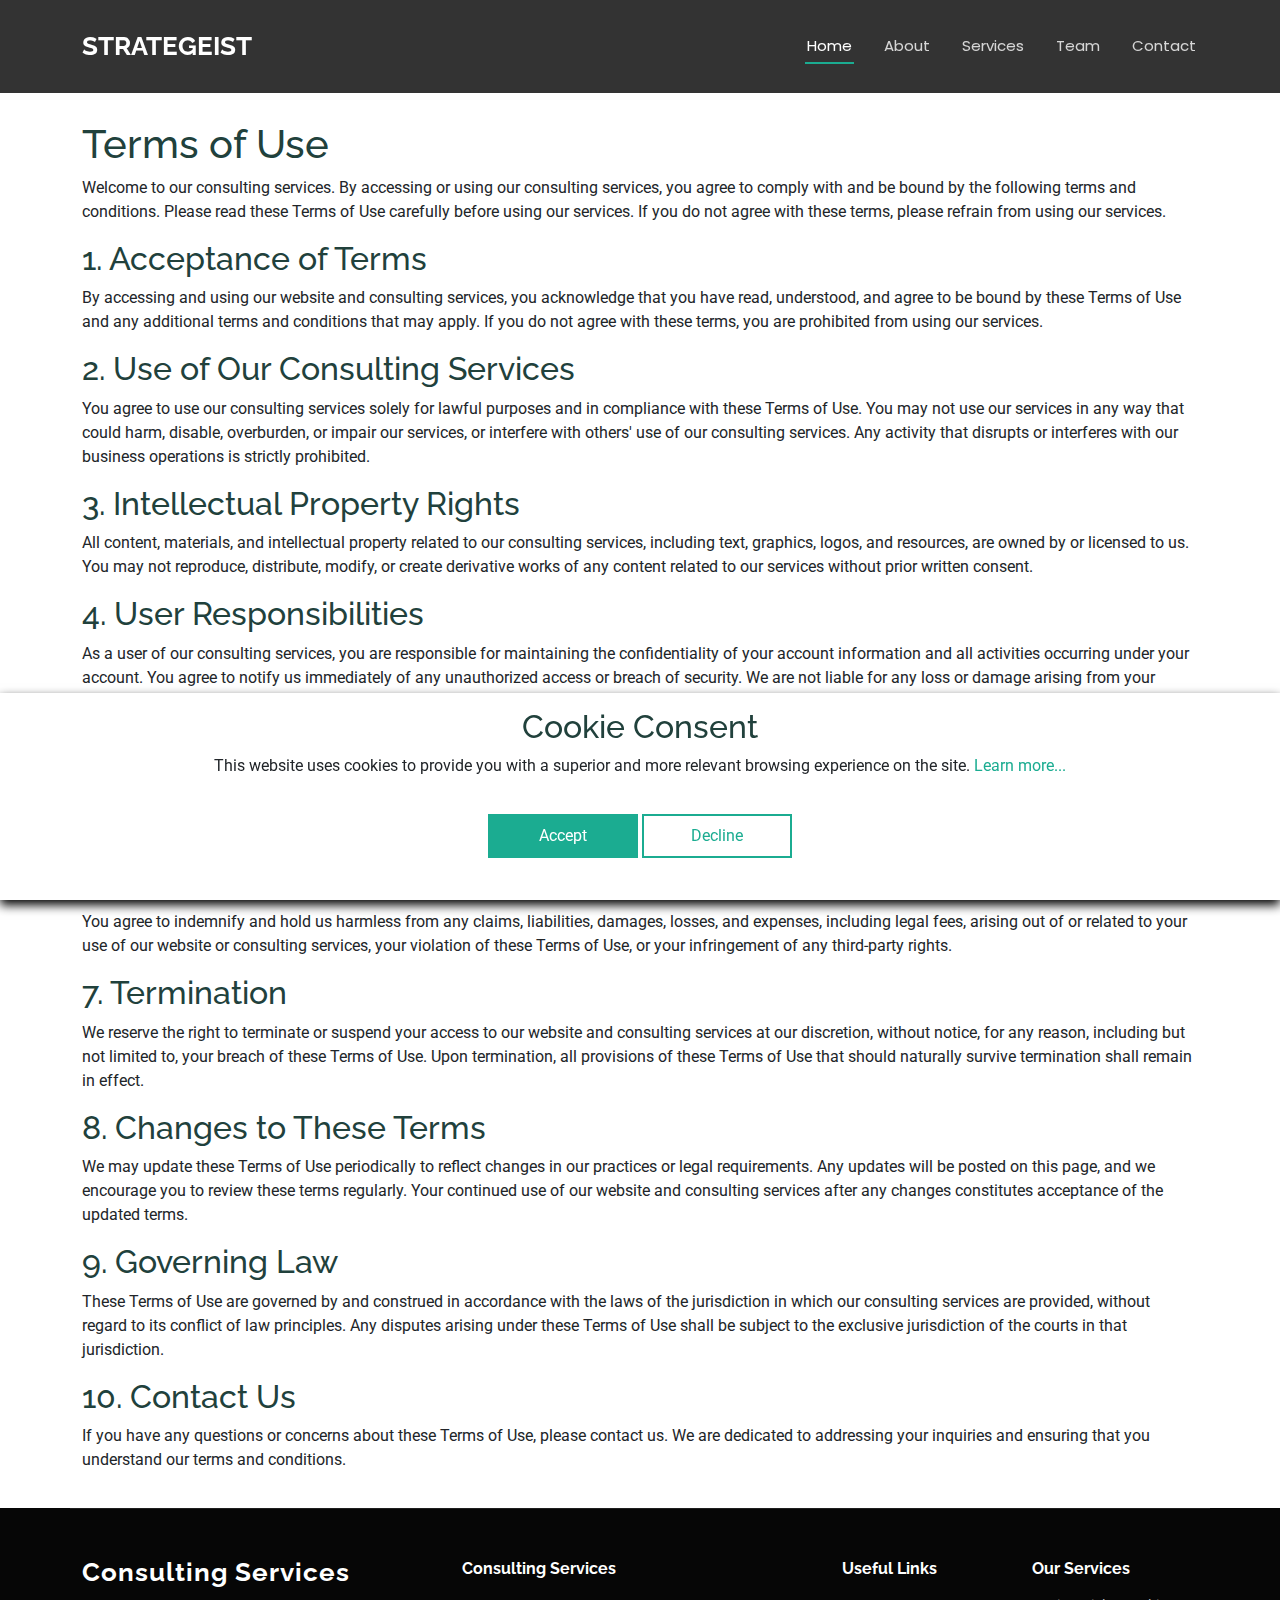
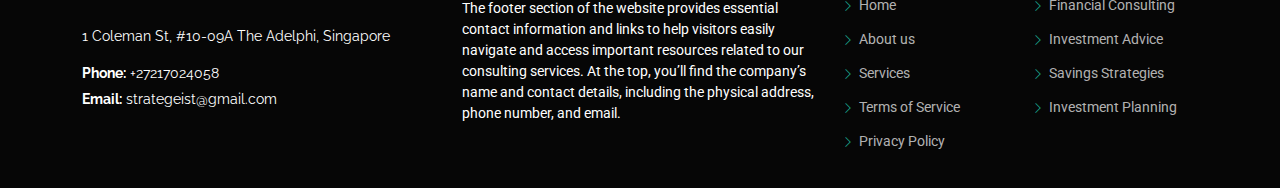
<file: terms-of-use.html>
<!DOCTYPE html>
<html lang="en">
    <head>
        <meta charset="utf-8" />
        <meta content="width=device-width, initial-scale=1.0" name="viewport" />
        <title>Strategeist</title>
        <meta name="description" content="" />
        <meta name="keywords" content="" />

        <!-- Favicons -->
        <link href="assets/img/favicon.png" rel="icon" />
        <link href="assets/img/apple-touch-icon.png" rel="apple-touch-icon" />

        <!-- Fonts -->
        <link href="https://fonts.googleapis.com" rel="preconnect" />
        <link href="https://fonts.gstatic.com" rel="preconnect" crossorigin />
        <link
            href="https://fonts.googleapis.com/css2?family=Roboto:ital,wght@0,100;0,300;0,400;0,500;0,700;0,900;1,100;1,300;1,400;1,500;1,700;1,900&family=Poppins:ital,wght@0,100;0,200;0,300;0,400;0,500;0,600;0,700;0,800;0,900;1,100;1,200;1,300;1,400;1,500;1,600;1,700;1,800;1,900&family=Raleway:ital,wght@0,100;0,200;0,300;0,400;0,500;0,600;0,700;0,800;0,900;1,100;1,200;1,300;1,400;1,500;1,600;1,700;1,800;1,900&display=swap"
            rel="stylesheet"
        />

        <!-- Vendor CSS Files -->
        <link
            href="assets/vendor/bootstrap/css/bootstrap.min.css"
            rel="stylesheet"
        />
        <link
            href="assets/vendor/bootstrap-icons/bootstrap-icons.css"
            rel="stylesheet"
        />
        <link href="assets/vendor/aos/aos.css" rel="stylesheet" />
        <link
            href="assets/vendor/swiper/swiper-bundle.min.css"
            rel="stylesheet"
        />
        <link
            href="assets/vendor/glightbox/css/glightbox.min.css"
            rel="stylesheet"
        />

        <!-- Main CSS File -->
        <link href="assets/css/main.css" rel="stylesheet" />
    </head>

    <body class="index-page">
        <header id="header" class="header d-flex align-items-center fixed-top">
            <div
                class="container-fluid container-xl position-relative d-flex align-items-center justify-content-between"
            >
                <a href="index.html" class="logo d-flex align-items-center">
                    <!-- Uncomment the line below if you also wish to use an image logo -->
                    <!-- <img src="assets/img/logo.png" alt=""> -->
                    <h1 class="sitename">Strategeist</h1>
                </a>

                <nav id="navmenu" class="navmenu">
                    <ul>
                        <li><a href="index.html" class="active">Home</a></li>
                        <li><a href="index.html#about">About</a></li>
                        <li><a href="index.html#services">Services</a></li>

                        <li><a href="index.html#team">Team</a></li>
                        <li><a href="index.html#contact">Contact</a></li>
                    </ul>
                    <i class="mobile-nav-toggle d-xl-none bi bi-list"></i>
                </nav>
            </div>
        </header>
        <main>
            <article
                class="container additional-wrapper"
                style="padding-top: 100px"
            >
                <div class="page__content" style="padding: 20px 0px">
                    <h1>Terms of Use</h1>
                    <p>
                        Welcome to our consulting services. By accessing or
                        using our consulting services, you agree to comply with
                        and be bound by the following terms and conditions.
                        Please read these Terms of Use carefully before using
                        our services. If you do not agree with these terms,
                        please refrain from using our services.
                    </p>

                    <h2>1. Acceptance of Terms</h2>
                    <p>
                        By accessing and using our website and consulting
                        services, you acknowledge that you have read,
                        understood, and agree to be bound by these Terms of Use
                        and any additional terms and conditions that may apply.
                        If you do not agree with these terms, you are prohibited
                        from using our services.
                    </p>

                    <h2>2. Use of Our Consulting Services</h2>
                    <p>
                        You agree to use our consulting services solely for
                        lawful purposes and in compliance with these Terms of
                        Use. You may not use our services in any way that could
                        harm, disable, overburden, or impair our services, or
                        interfere with others' use of our consulting services.
                        Any activity that disrupts or interferes with our
                        business operations is strictly prohibited.
                    </p>

                    <h2>3. Intellectual Property Rights</h2>
                    <p>
                        All content, materials, and intellectual property
                        related to our consulting services, including text,
                        graphics, logos, and resources, are owned by or licensed
                        to us. You may not reproduce, distribute, modify, or
                        create derivative works of any content related to our
                        services without prior written consent.
                    </p>

                    <h2>4. User Responsibilities</h2>
                    <p>
                        As a user of our consulting services, you are
                        responsible for maintaining the confidentiality of your
                        account information and all activities occurring under
                        your account. You agree to notify us immediately of any
                        unauthorized access or breach of security. We are not
                        liable for any loss or damage arising from your failure
                        to protect your account information.
                    </p>

                    <h2>5. Disclaimers and Limitation of Liability</h2>
                    <p>
                        Our website and consulting services are provided on an
                        "as-is" and "as-available" basis. We make no warranties
                        or representations regarding the availability or
                        reliability of our website, or the accuracy of any
                        content. To the fullest extent permitted by law, we
                        disclaim all warranties, express or implied, and are not
                        liable for any damages resulting from your use of our
                        website or consulting services.
                    </p>

                    <h2>6. Indemnification</h2>
                    <p>
                        You agree to indemnify and hold us harmless from any
                        claims, liabilities, damages, losses, and expenses,
                        including legal fees, arising out of or related to your
                        use of our website or consulting services, your
                        violation of these Terms of Use, or your infringement of
                        any third-party rights.
                    </p>

                    <h2>7. Termination</h2>
                    <p>
                        We reserve the right to terminate or suspend your access
                        to our website and consulting services at our
                        discretion, without notice, for any reason, including
                        but not limited to, your breach of these Terms of Use.
                        Upon termination, all provisions of these Terms of Use
                        that should naturally survive termination shall remain
                        in effect.
                    </p>

                    <h2>8. Changes to These Terms</h2>
                    <p>
                        We may update these Terms of Use periodically to reflect
                        changes in our practices or legal requirements. Any
                        updates will be posted on this page, and we encourage
                        you to review these terms regularly. Your continued use
                        of our website and consulting services after any changes
                        constitutes acceptance of the updated terms.
                    </p>

                    <h2>9. Governing Law</h2>
                    <p>
                        These Terms of Use are governed by and construed in
                        accordance with the laws of the jurisdiction in which
                        our consulting services are provided, without regard to
                        its conflict of law principles. Any disputes arising
                        under these Terms of Use shall be subject to the
                        exclusive jurisdiction of the courts in that
                        jurisdiction.
                    </p>

                    <h2>10. Contact Us</h2>
                    <p>
                        If you have any questions or concerns about these Terms
                        of Use, please contact us. We are dedicated to
                        addressing your inquiries and ensuring that you
                        understand our terms and conditions.
                    </p>
                </div>
            </article>
        </main>

        <footer id="footer" class="footer dark-background">
            <div class="container footer-top">
                <div class="row gy-4">
                    <div class="col-lg-4 col-md-6 footer-about">
                        <a
                            href="index.html"
                            class="logo d-flex align-items-center"
                        >
                            <span class="sitename">Consulting Services</span>
                        </a>
                        <div class="footer-contact pt-3">
                            <p>1 Coleman St, #10-09A The Adelphi, Singapore</p>
                            <p class="mt-3">
                                <strong>Phone:</strong>
                                <span>+27217024058</span>
                            </p>
                            <p>
                                <strong>Email:</strong>
                                <span>strategeist@gmail.com</span>
                            </p>
                        </div>
                    </div>

                    <div class="col-lg-4 col-md-12 footer-newsletter">
                        <h4>Consulting Services</h4>
                        <p>
                            The footer section of the website provides essential
                            contact information and links to help visitors
                            easily navigate and access important resources
                            related to our consulting services. At the top,
                            you’ll find the company’s name and contact details,
                            including the physical address, phone number, and
                            email.
                        </p>
                    </div>

                    <div class="col-lg-2 col-md-3 footer-links">
                        <h4>Useful Links</h4>
                        <ul>
                            <li>
                                <a href="index.html"
                                    ><i class="bi bi-chevron-right"></i> Home</a
                                >
                            </li>
                            <li>
                                <a href="index.html#about"
                                    ><i class="bi bi-chevron-right"></i> About
                                    us</a
                                >
                            </li>
                            <li>
                                <a href="index.html#service"
                                    ><i class="bi bi-chevron-right"></i>
                                    Services</a
                                >
                            </li>
                            <li>
                                <a href="terms-of-use.html"
                                    ><i class="bi bi-chevron-right"></i> Terms
                                    of Service</a
                                >
                            </li>
                            <li>
                                <a href="privacy-policy.html"
                                    ><i class="bi bi-chevron-right"></i> Privacy
                                    Policy</a
                                >
                            </li>
                        </ul>
                    </div>

                    <div class="col-lg-2 col-md-3 footer-links">
                        <h4>Our Services</h4>
                        <ul>
                            <li>
                                <a href="#"
                                    ><i class="bi bi-chevron-right"></i>
                                    Financial Consulting</a
                                >
                            </li>
                            <li>
                                <a href="#"
                                    ><i class="bi bi-chevron-right"></i>
                                    Investment Advice</a
                                >
                            </li>
                            <li>
                                <a href="#"
                                    ><i class="bi bi-chevron-right"></i> Savings
                                    Strategies</a
                                >
                            </li>
                            <li>
                                <a href="#"
                                    ><i class="bi bi-chevron-right"></i>
                                    Investment Planning</a
                                >
                            </li>
                        </ul>
                    </div>
                </div>
            </div>
        </footer>

        <!-- Cookie banner -->
        <div class="cookie-wrapper show">
            <div>
                <i class="bx bx-cookie"></i>
                <h2 style="text-align: center">Cookie Consent</h2>
            </div>

            <div class="data">
                <p>
                    This website uses cookies to provide you with a superior and
                    more relevant browsing experience on the site.
                    <a href="#">Learn more...</a>
                </p>
            </div>

            <div class="buttons">
                <button class="cookie-button" id="acceptBtn">Accept</button>
                <button class="cookie-button" id="declineBtn">Decline</button>
            </div>
        </div>
        <!-- End Cookie banner -->

        <!-- Scroll Top -->
        <a
            href="#"
            id="scroll-top"
            class="scroll-top d-flex align-items-center justify-content-center"
            ><i class="bi bi-arrow-up-short"></i
        ></a>

        <!-- Preloader -->
        <div id="preloader"></div>

        <!-- Vendor JS Files -->
        <script src="assets/vendor/bootstrap/js/bootstrap.bundle.min.js"></script>
        <script src="assets/vendor/php-email-form/validate.js"></script>
        <script src="assets/vendor/aos/aos.js"></script>
        <script src="assets/vendor/swiper/swiper-bundle.min.js"></script>
        <script src="assets/vendor/glightbox/js/glightbox.min.js"></script>
        <script src="assets/vendor/imagesloaded/imagesloaded.pkgd.min.js"></script>
        <script src="assets/vendor/isotope-layout/isotope.pkgd.min.js"></script>

        <!-- Main JS File -->
        <script src="assets/js/main.js"></script>
        <script src="assets/js/contact-form.js"></script>
        <script src="assets/js/cookiebanner.js"></script>
    </body>
</html>
</file>
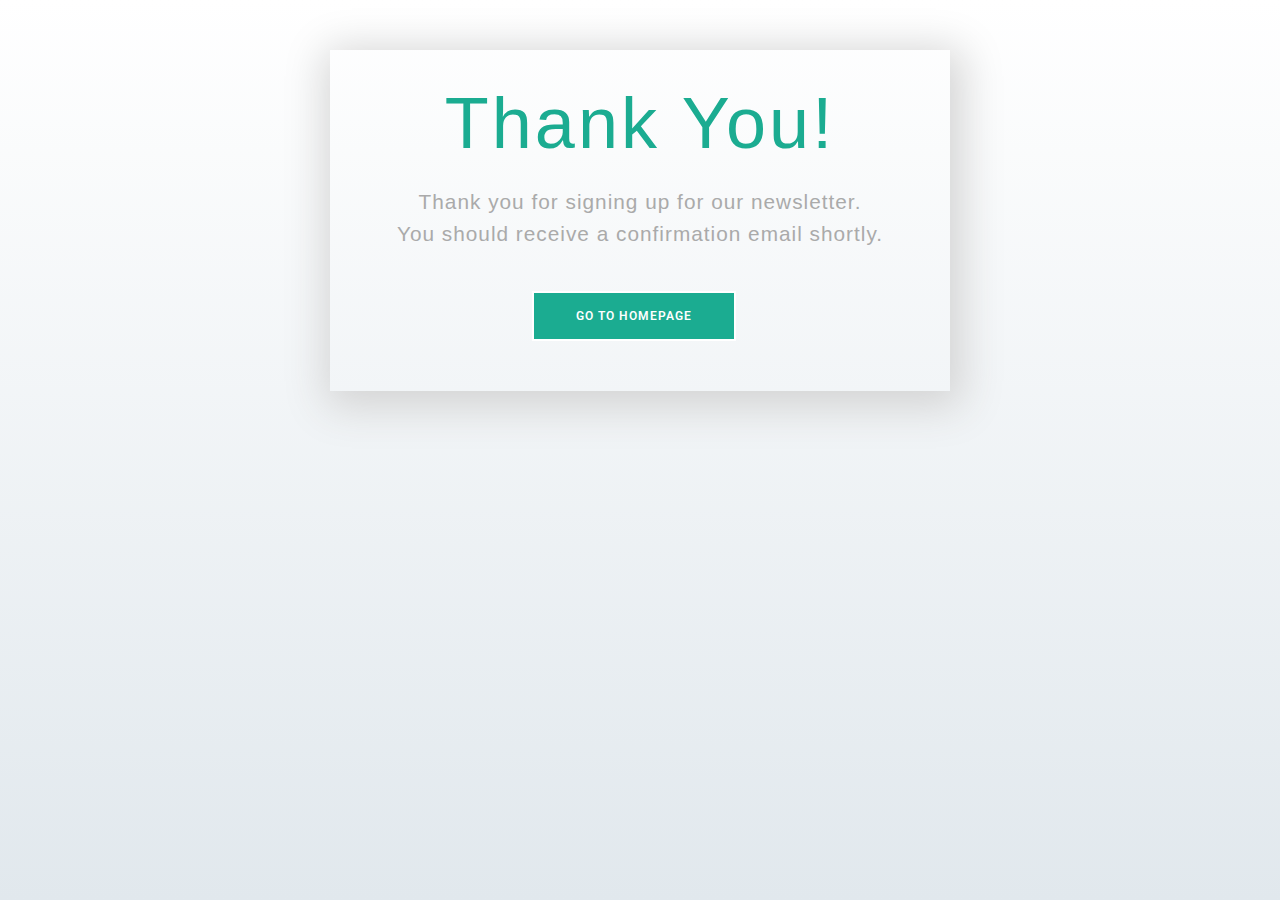
<file: thanks.html>
<!DOCTYPE html>
<html lang="en">
    <head>
        <meta charset="utf-8" />
        <meta content="width=device-width, initial-scale=1.0" name="viewport" />
        <title>Strategeist</title>
        <meta name="description" content="" />
        <meta name="keywords" content="" />

        <!-- Favicons -->
        <link href="assets/img/favicon.png" rel="icon" />
        <link href="assets/img/apple-touch-icon.png" rel="apple-touch-icon" />

        <!-- Fonts -->
        <link href="https://fonts.googleapis.com" rel="preconnect" />
        <link href="https://fonts.gstatic.com" rel="preconnect" crossorigin />
        <link
            href="https://fonts.googleapis.com/css2?family=Roboto:ital,wght@0,100;0,300;0,400;0,500;0,700;0,900;1,100;1,300;1,400;1,500;1,700;1,900&family=Poppins:ital,wght@0,100;0,200;0,300;0,400;0,500;0,600;0,700;0,800;0,900;1,100;1,200;1,300;1,400;1,500;1,600;1,700;1,800;1,900&family=Raleway:ital,wght@0,100;0,200;0,300;0,400;0,500;0,600;0,700;0,800;0,900;1,100;1,200;1,300;1,400;1,500;1,600;1,700;1,800;1,900&display=swap"
            rel="stylesheet"
        />

        <!-- Vendor CSS Files -->
        <link
            href="assets/vendor/bootstrap/css/bootstrap.min.css"
            rel="stylesheet"
        />
        <link
            href="assets/vendor/bootstrap-icons/bootstrap-icons.css"
            rel="stylesheet"
        />
        <link href="assets/vendor/aos/aos.css" rel="stylesheet" />
        <link
            href="assets/vendor/swiper/swiper-bundle.min.css"
            rel="stylesheet"
        />
        <link
            href="assets/vendor/glightbox/css/glightbox.min.css"
            rel="stylesheet"
        />

        <!-- Main CSS File -->
        <link href="assets/css/main.css" rel="stylesheet" />
        <link href="assets/css/thanks.css" rel="stylesheet" />
    </head>
    <body>
        <div class="content">
            <div class="wrapper-1">
                <div class="wrapper-2">
                    <h1>Thank You!</h1>
                    <p>Thank you for signing up for our newsletter.</p>
                    <p>You should receive a confirmation email shortly.</p>
                    <a href="index.html">
                        <button class="go-home">Go to Homepage</button>
                    </a>
                </div>
            </div>
        </div>
    </body>
</html>
</file>
<file: assets/css/thanks.css>
* {
    box-sizing: border-box;
}
body {
    background: #ffffff;
    background: linear-gradient(to bottom, #ffffff 0%, #e1e8ed 100%);
    filter: progid:DXImageTransform.Microsoft.gradient( startColorstr='#ffffff', endColorstr='#e1e8ed',GradientType=0 );
    height: 100%;
    margin: 0;
    background-repeat: no-repeat;
    background-attachment: fixed;
}

.wrapper-1 {
    width: 100%;
    height: 100vh;
    display: flex;
    flex-direction: column;
}
.wrapper-2 {
    padding: 30px;
    text-align: center;
}
h1 {
    font-family: 'Source Sans Pro', sans-serif;
    font-size: 4em;
    letter-spacing: 3px;
    color: #1bac91;
    margin: 0;
    margin-bottom: 20px;
}
.wrapper-2 p {
    margin: 0;
    font-size: 1.3em;
    color: #aaa;
    font-family: 'Source Sans Pro', sans-serif;
    letter-spacing: 1px;
}
.go-home {
    background: #1bac91;
    border: 2px solid #ffffff;
    color: #ffffff;
    font-weight: 600;
    letter-spacing: 1px;
    font-size: 12px;
    padding: 14px 42px;
    margin-top: 42px;
    margin-right: 12px;
    -webkit-transition: all 0.4s ease-in-out;
    transition: all 0.4s ease-in-out;
    visibility: visible;
    animation-delay: 2.3s;
    animation-name: fadeInUp;
    text-decoration: none;
    text-transform: uppercase;
    cursor: pointer;
    border-radius: 0;
}
.go-home:hover {
    background: transparent;
    border-color: #1bac91;
}
a:hover .go-home {
    color: #1bac91;
}
.go-home a {
    text-decoration: none;
    color: #fff;
}

.footer-like {
    margin-top: auto;
    background: #d7e6fe;
    padding: 6px;
    text-align: center;
}
.footer-like p {
    margin: 0;
    padding: 4px;
    color: #ffc107;
    font-family: 'Source Sans Pro', sans-serif;
    letter-spacing: 1px;
}
.footer-like p a {
    text-decoration: none;
    color: #ffc107;
    font-weight: 600;
}

@media (min-width: 360px) {
    h1 {
        font-size: 4.5em;
    }
    .go-home {
        margin-bottom: 20px;
    }
}

@media (min-width: 600px) {
    .content {
        max-width: 1000px;
        margin: 0 auto;
    }
    .wrapper-1 {
        height: initial;
        max-width: 620px;
        margin: 0 auto;
        margin-top: 50px;
        box-shadow: 4px 8px 40px 8px lightgray;
    }
}
</file>
<file: assets/css/main.css>
/**
* Template Name: Maxim
* Template URL: https://bootstrapmade.com/maxim-free-onepage-bootstrap-theme/
* Updated: Aug 07 2024 with Bootstrap v5.3.3
* Author: BootstrapMade.com
* License: https://bootstrapmade.com/license/
*/

/*--------------------------------------------------------------
# Font & Color Variables
# Help: https://bootstrapmade.com/color-system/
--------------------------------------------------------------*/
/* Fonts */
:root {
    --default-font: 'Roboto', system-ui, -apple-system, 'Segoe UI', Roboto,
        'Helvetica Neue', Arial, 'Noto Sans', 'Liberation Sans', sans-serif,
        'Apple Color Emoji', 'Segoe UI Emoji', 'Segoe UI Symbol',
        'Noto Color Emoji';
    --heading-font: 'Raleway', sans-serif;
    --nav-font: 'Poppins', sans-serif;
}

/* Global Colors - The following color variables are used throughout the website. Updating them here will change the color scheme of the entire website */
:root {
    --background-color: #ffffff; /* Background color for the entire website, including individual sections */
    --default-color: #212529; /* Default color used for the majority of the text content across the entire website */
    --heading-color: #21413c; /* Color for headings, subheadings and title throughout the website */
    --accent-color: #1bac91; /* Accent color that represents your brand on the website. It's used for buttons, links, and other elements that need to stand out */
    --surface-color: #ffffff; /* The surface color is used as a background of boxed elements within sections, such as cards, icon boxes, or other elements that require a visual separation from the global background. */
    --contrast-color: #ffffff; /* Contrast color for text, ensuring readability against backgrounds of accent, heading, or default colors. */
}

/* Nav Menu Colors - The following color variables are used specifically for the navigation menu. They are separate from the global colors to allow for more customization options */
:root {
    --nav-color: #ffffff; /* The default color of the main navmenu links */
    --nav-hover-color: #1bac91; /* Applied to main navmenu links when they are hovered over or active */
    --nav-mobile-background-color: #ffffff; /* Used as the background color for mobile navigation menu */
    --nav-dropdown-background-color: #ffffff; /* Used as the background color for dropdown items that appear when hovering over primary navigation items */
    --nav-dropdown-color: #212529; /* Used for navigation links of the dropdown items in the navigation menu. */
    --nav-dropdown-hover-color: #1bac91; /* Similar to --nav-hover-color, this color is applied to dropdown navigation links when they are hovered over. */
}

/* Color Presets - These classes override global colors when applied to any section or element, providing reuse of the sam color scheme. */

.light-background {
    --background-color: #f2f9f9;
    --surface-color: #ffffff;
}

.dark-background {
    --background-color: #060606;
    --default-color: #ffffff;
    --heading-color: #ffffff;
    --surface-color: #252525;
    --contrast-color: #ffffff;
}

/* Smooth scroll */
:root {
    scroll-behavior: smooth;
}

/*--------------------------------------------------------------
# General Styling & Shared Classes
--------------------------------------------------------------*/
body {
    color: var(--default-color);
    background-color: var(--background-color);
    font-family: var(--default-font);
}

a {
    color: var(--accent-color);
    text-decoration: none;
    transition: 0.3s;
}

a:hover {
    color: color-mix(in srgb, var(--accent-color), transparent 25%);
    text-decoration: none;
}

h1,
h2,
h3,
h4,
h5,
h6 {
    color: var(--heading-color);
    font-family: var(--heading-font);
}

/* PHP Email Form Messages
------------------------------*/
.php-email-form .error-message {
    display: none;
    background: #df1529;
    color: #ffffff;
    text-align: left;
    padding: 15px;
    margin-bottom: 24px;
    font-weight: 600;
}

.php-email-form .sent-message {
    display: none;
    color: #ffffff;
    background: #059652;
    text-align: center;
    padding: 15px;
    margin-bottom: 24px;
    font-weight: 600;
}

.php-email-form .loading {
    display: none;
    background: var(--surface-color);
    text-align: center;
    padding: 15px;
    margin-bottom: 24px;
}

.php-email-form .loading:before {
    content: '';
    display: inline-block;
    border-radius: 50%;
    width: 24px;
    height: 24px;
    margin: 0 10px -6px 0;
    border: 3px solid var(--accent-color);
    border-top-color: var(--surface-color);
    animation: php-email-form-loading 1s linear infinite;
}

@keyframes php-email-form-loading {
    0% {
        transform: rotate(0deg);
    }

    100% {
        transform: rotate(360deg);
    }
}

/*--------------------------------------------------------------
# Global Header
--------------------------------------------------------------*/
.header {
    --background-color: rgba(0, 0, 0, 0.8);
    --default-color: #ffffff;
    --heading-color: #ffffff;
    color: var(--default-color);
    background-color: var(--background-color);
    padding: 20px 0;
    transition: all 0.5s;
    z-index: 997;
}

.header .logo {
    line-height: 1;
}

.header .logo img {
    max-height: 32px;
    margin-right: 8px;
}

.header .logo h1 {
    font-size: 26px;
    margin: 0;
    font-weight: 700;
    color: var(--heading-color);
    text-transform: uppercase;
}

.scrolled .header {
    box-shadow: 0px 0 18px rgba(0, 0, 0, 0.1);
}

/* Global Header on Scroll
------------------------------*/
.scrolled .header {
    --background-color: rgba(0, 0, 0, 0.9);
}

/*--------------------------------------------------------------
# Navigation Menu
--------------------------------------------------------------*/
/* Desktop Navigation */
@media (min-width: 1200px) {
    .navmenu {
        padding: 0;
    }

    .navmenu ul {
        margin: 0;
        padding: 0;
        display: flex;
        list-style: none;
        align-items: center;
    }

    .navmenu li {
        position: relative;
    }

    .navmenu > ul > li {
        white-space: nowrap;
        padding: 15px 14px;
    }

    .navmenu > ul > li:last-child {
        padding-right: 0;
    }

    .navmenu a,
    .navmenu a:focus {
        color: color-mix(in srgb, var(--nav-color), transparent 20%);
        font-size: 15px;
        padding: 0 2px;
        font-family: var(--nav-font);
        font-weight: 400;
        display: flex;
        align-items: center;
        justify-content: space-between;
        white-space: nowrap;
        transition: 0.3s;
        position: relative;
    }

    .navmenu a i,
    .navmenu a:focus i {
        font-size: 12px;
        line-height: 0;
        margin-left: 5px;
        transition: 0.3s;
    }

    .navmenu > ul > li > a:before {
        content: '';
        position: absolute;
        height: 2px;
        bottom: -6px;
        left: 0;
        background-color: var(--nav-hover-color);
        visibility: hidden;
        width: 0px;
        transition: all 0.3s ease-in-out 0s;
    }

    .navmenu a:hover:before,
    .navmenu li:hover > a:before,
    .navmenu .active:before {
        visibility: visible;
        width: 100%;
    }

    .navmenu li:hover > a,
    .navmenu .active,
    .navmenu .active:focus {
        color: var(--nav-color);
    }

    .navmenu .dropdown ul {
        margin: 0;
        padding: 10px 0;
        background: var(--nav-dropdown-background-color);
        display: block;
        position: absolute;
        visibility: hidden;
        left: 14px;
        top: 130%;
        opacity: 0;
        transition: 0.3s;
        border-radius: 4px;
        z-index: 99;
        box-shadow: 0px 0px 30px rgba(0, 0, 0, 0.1);
    }

    .navmenu .dropdown ul li {
        min-width: 200px;
    }

    .navmenu .dropdown ul a {
        padding: 10px 20px;
        font-size: 15px;
        text-transform: none;
        color: var(--nav-dropdown-color);
    }

    .navmenu .dropdown ul a i {
        font-size: 12px;
    }

    .navmenu .dropdown ul a:hover,
    .navmenu .dropdown ul .active:hover,
    .navmenu .dropdown ul li:hover > a {
        color: var(--nav-dropdown-hover-color);
    }

    .navmenu .dropdown:hover > ul {
        opacity: 1;
        top: 100%;
        visibility: visible;
    }

    .navmenu .dropdown .dropdown ul {
        top: 0;
        left: -90%;
        visibility: hidden;
    }

    .navmenu .dropdown .dropdown:hover > ul {
        opacity: 1;
        top: 0;
        left: -100%;
        visibility: visible;
    }
}

/* Mobile Navigation */
@media (max-width: 1199px) {
    .mobile-nav-toggle {
        color: var(--nav-color);
        font-size: 28px;
        line-height: 0;
        margin-right: 10px;
        cursor: pointer;
        transition: color 0.3s;
    }

    .navmenu {
        padding: 0;
        z-index: 9997;
    }

    .navmenu ul {
        display: none;
        list-style: none;
        position: absolute;
        inset: 60px 20px 20px 20px;
        padding: 10px 0;
        margin: 0;
        border-radius: 6px;
        background-color: var(--nav-mobile-background-color);
        border: 1px solid
            color-mix(in srgb, var(--default-color), transparent 90%);
        box-shadow: none;
        overflow-y: auto;
        transition: 0.3s;
        z-index: 9998;
    }

    .navmenu a,
    .navmenu a:focus {
        color: var(--nav-dropdown-color);
        padding: 10px 20px;
        font-family: var(--nav-font);
        font-size: 17px;
        font-weight: 500;
        display: flex;
        align-items: center;
        justify-content: space-between;
        white-space: nowrap;
        transition: 0.3s;
    }

    .navmenu a i,
    .navmenu a:focus i {
        font-size: 12px;
        line-height: 0;
        margin-left: 5px;
        width: 30px;
        height: 30px;
        display: flex;
        align-items: center;
        justify-content: center;
        border-radius: 50%;
        transition: 0.3s;
        background-color: color-mix(
            in srgb,
            var(--accent-color),
            transparent 90%
        );
    }

    .navmenu a i:hover,
    .navmenu a:focus i:hover {
        background-color: var(--accent-color);
        color: var(--contrast-color);
    }

    .navmenu a:hover,
    .navmenu .active,
    .navmenu .active:focus {
        color: var(--nav-dropdown-hover-color);
    }

    .navmenu .active i,
    .navmenu .active:focus i {
        background-color: var(--accent-color);
        color: var(--contrast-color);
        transform: rotate(180deg);
    }

    .navmenu .dropdown ul {
        position: static;
        display: none;
        z-index: 99;
        padding: 10px 0;
        margin: 10px 20px;
        background-color: var(--nav-dropdown-background-color);
        transition: all 0.5s ease-in-out;
    }

    .navmenu .dropdown ul ul {
        background-color: rgba(33, 37, 41, 0.1);
    }

    .navmenu .dropdown > .dropdown-active {
        display: block;
        background-color: rgba(33, 37, 41, 0.03);
    }

    .mobile-nav-active {
        overflow: hidden;
    }

    .mobile-nav-active .mobile-nav-toggle {
        color: #fff;
        position: absolute;
        font-size: 32px;
        top: 15px;
        right: 15px;
        margin-right: 0;
        z-index: 9999;
    }

    .mobile-nav-active .navmenu {
        position: fixed;
        overflow: hidden;
        inset: 0;
        background: rgba(33, 37, 41, 0.8);
        transition: 0.3s;
    }

    .mobile-nav-active .navmenu > ul {
        display: block;
    }
}

/*--------------------------------------------------------------
# Global Footer
--------------------------------------------------------------*/
.footer {
    color: var(--default-color);
    background-color: var(--background-color);
    font-size: 14px;
    position: relative;
}

.footer .footer-top {
    padding-top: 50px;
    border-top: 1px solid
        color-mix(in srgb, var(--default-color), transparent 90%);
}

.footer .footer-about .logo {
    line-height: 1;
    margin-bottom: 25px;
}

.footer .footer-about .logo img {
    max-height: 40px;
    margin-right: 6px;
}

.footer .footer-about .logo span {
    font-size: 26px;
    font-weight: 700;
    letter-spacing: 1px;
    font-family: var(--heading-font);
    color: var(--heading-color);
}

.footer .footer-about p {
    font-size: 14px;
    font-family: var(--heading-font);
}

.footer .social-links a {
    display: flex;
    align-items: center;
    justify-content: center;
    width: 40px;
    height: 40px;
    border-radius: 50%;
    border: 1px solid color-mix(in srgb, var(--default-color), transparent 50%);
    font-size: 16px;
    color: color-mix(in srgb, var(--default-color), transparent 30%);
    margin-right: 10px;
    transition: 0.3s;
}

.footer .social-links a:hover {
    color: var(--accent-color);
    border-color: var(--accent-color);
}

.footer h4 {
    font-size: 16px;
    font-weight: bold;
    position: relative;
    padding-bottom: 12px;
}

.footer .footer-links {
    margin-bottom: 30px;
}

.footer .footer-links ul {
    list-style: none;
    padding: 0;
    margin: 0;
}

.footer .footer-links ul i {
    padding-right: 2px;
    font-size: 12px;
    line-height: 0;
    color: var(--accent-color);
}

.footer .footer-links ul li {
    padding: 10px 0;
    display: flex;
    align-items: center;
}

.footer .footer-links ul li:first-child {
    padding-top: 0;
}

.footer .footer-links ul a {
    color: color-mix(in srgb, var(--default-color), transparent 30%);
    display: inline-block;
    line-height: 1;
}

.footer .footer-links ul a:hover {
    color: var(--accent-color);
}

.footer .footer-contact p {
    margin-bottom: 5px;
}

.footer .footer-newsletter .newsletter-form {
    margin-top: 30px;
    margin-bottom: 15px;
    padding: 6px 8px;
    position: relative;
    border-radius: 4px;
    border: 1px solid color-mix(in srgb, var(--default-color), transparent 80%);
    display: flex;
    background-color: var(--background-color);
    transition: 0.3s;
}

.footer .footer-newsletter .newsletter-form:focus-within {
    border-color: var(--accent-color);
}

.footer .footer-newsletter .newsletter-form input[type='email'] {
    border: 0;
    padding: 4px;
    width: 100%;
    background-color: var(--background-color);
    color: var(--default-color);
}

.footer .footer-newsletter .newsletter-form input[type='email']:focus-visible {
    outline: none;
}

.footer .footer-newsletter .newsletter-form input[type='submit'] {
    border: 0;
    font-size: 16px;
    padding: 0 20px;
    margin: -7px -8px -7px 0;
    background: var(--accent-color);
    color: var(--contrast-color);
    transition: 0.3s;
    border-radius: 0 4px 4px 0;
}

.footer .footer-newsletter .newsletter-form input[type='submit']:hover {
    background: color-mix(in srgb, var(--accent-color), transparent 20%);
}

.footer .copyright {
    padding: 25px 0;
    border-top: 1px solid
        color-mix(in srgb, var(--default-color), transparent 90%);
}

.footer .copyright p {
    margin-bottom: 0;
}

.footer .credits {
    margin-top: 6px;
    font-size: 13px;
}

/*--------------------------------------------------------------
# Preloader
--------------------------------------------------------------*/
#preloader {
    position: fixed;
    inset: 0;
    z-index: 999999;
    overflow: hidden;
    background: var(--background-color);
    transition: all 0.6s ease-out;
}

#preloader:before {
    content: '';
    position: fixed;
    top: calc(50% - 30px);
    left: calc(50% - 30px);
    border: 6px solid #ffffff;
    border-color: var(--accent-color) transparent var(--accent-color)
        transparent;
    border-radius: 50%;
    width: 60px;
    height: 60px;
    animation: animate-preloader 1.5s linear infinite;
}

@keyframes animate-preloader {
    0% {
        transform: rotate(0deg);
    }

    100% {
        transform: rotate(360deg);
    }
}

/*--------------------------------------------------------------
# Scroll Top Button
--------------------------------------------------------------*/
.scroll-top {
    position: fixed;
    visibility: hidden;
    opacity: 0;
    right: 15px;
    bottom: 15px;
    z-index: 99999;
    background-color: var(--accent-color);
    width: 40px;
    height: 40px;
    border-radius: 4px;
    transition: all 0.4s;
}

.scroll-top i {
    font-size: 24px;
    color: var(--contrast-color);
    line-height: 0;
}

.scroll-top:hover {
    background-color: color-mix(in srgb, var(--accent-color), transparent 20%);
    color: var(--contrast-color);
}

.scroll-top.active {
    visibility: visible;
    opacity: 1;
}

/*--------------------------------------------------------------
# Disable aos animation delay on mobile devices
--------------------------------------------------------------*/
@media screen and (max-width: 768px) {
    [data-aos-delay] {
        transition-delay: 0 !important;
    }
}

/*--------------------------------------------------------------
# Global Page Titles & Breadcrumbs
--------------------------------------------------------------*/
.page-title {
    color: var(--default-color);
    background-color: var(--background-color);
    padding: 160px 0 60px 0;
    text-align: center;
    position: relative;
}

.page-title h1 {
    font-size: 42px;
    font-weight: 700;
    margin-bottom: 10px;
}

.page-title .breadcrumbs ol {
    display: flex;
    flex-wrap: wrap;
    list-style: none;
    justify-content: center;
    padding: 0;
    margin: 0;
    font-size: 16px;
    font-weight: 400;
}

.page-title .breadcrumbs ol li + li {
    padding-left: 10px;
}

.page-title .breadcrumbs ol li + li::before {
    content: '/';
    display: inline-block;
    padding-right: 10px;
    color: color-mix(in srgb, var(--default-color), transparent 70%);
}

/*--------------------------------------------------------------
# Global Sections
--------------------------------------------------------------*/
section,
.section {
    color: var(--default-color);
    background-color: var(--background-color);
    padding: 60px 0;
    scroll-margin-top: 92px;
    overflow: clip;
}

@media (max-width: 1199px) {
    section,
    .section {
        scroll-margin-top: 62px;
    }
}

/*--------------------------------------------------------------
# Global Section Titles
--------------------------------------------------------------*/
.section-title {
    text-align: center;
    padding-bottom: 60px;
    position: relative;
}

.section-title h2 {
    font-size: 32px;
    font-weight: 300;
    margin-bottom: 15px;
}

.section-title p {
    margin-bottom: 0;
}

/*--------------------------------------------------------------
# Hero Section
--------------------------------------------------------------*/
.hero {
    width: 100%;
    min-height: 100vh;
    position: relative;
    padding: 80px 0;
    display: flex;
    align-items: center;
    justify-content: center;
}

.hero img {
    position: absolute;
    inset: 0;
    display: block;
    width: 100%;
    height: 100%;
    object-fit: cover;
    z-index: 1;
}

.hero:before {
    content: '';
    background: color-mix(in srgb, var(--background-color), transparent 50%);
    position: absolute;
    inset: 0;
    z-index: 2;
}

.hero .container {
    position: relative;
    z-index: 3;
}

.hero h2 {
    margin: 0;
    font-size: 48px;
    font-weight: 700;
}

.hero p {
    margin: 10px 0 0 0;
    font-size: 24px;
    color: var(--heading-color);
}

.hero .btn-get-started {
    color: var(--default-color);
    font-weight: 400;
    font-size: 16px;
    letter-spacing: 1px;
    display: inline-block;
    padding: 8px 40px;
    margin: 30px 0 0 0;
    border-radius: 4px;
    transition: 0.5s;
    border: 2px solid color-mix(in srgb, var(--default-color), transparent 50%);
}

.hero .btn-get-started:hover {
    color: var(--contrast-color);
    background: var(--accent-color);
    border-color: var(--accent-color);
}

@media (max-width: 768px) {
    .hero h2 {
        font-size: 32px;
    }

    .hero p {
        font-size: 18px;
    }
}

/*--------------------------------------------------------------
# About Section
--------------------------------------------------------------*/
.about .about-content h3 {
    font-weight: 700;
    font-size: 26px;
}

.about .about-content ul {
    list-style: none;
    padding: 0;
}

.about .about-content ul li {
    display: flex;
    align-items: flex-start;
    margin-bottom: 35px;
}

.about .about-content ul li:first-child {
    margin-top: 35px;
}

.about .about-content ul i {
    display: flex;
    align-items: center;
    justify-content: center;
    flex-shrink: 0;
    width: 64px;
    height: 64px;
    font-size: 32px;
    color: #fff;
    background: var(--accent-color);
    margin-right: 15px;
    line-height: 0;
    border-radius: 5px;
}

.about .about-content ul h4 {
    font-size: 18px;
    font-weight: 600;
}

.about .about-content ul p {
    font-size: 15px;
}

.about .about-content p:last-child {
    margin-bottom: 0;
}

/*--------------------------------------------------------------
# Cards Section
--------------------------------------------------------------*/
.cards .card {
    background-color: transparent;
    color: var(--default-color);
    border: 1px solid color-mix(in srgb, var(--default-color), transparent 90%);
    padding: 40px;
    margin: -1px;
    border-radius: 0;
}

.cards .card span {
    display: block;
    font-size: 24px;
    font-weight: 400;
    color: var(--accent-color);
}

.cards .card h4 {
    color: color-mix(in srgb, var(--heading-color), transparent 20%);
    font-size: 24px;
    font-weight: 400;
    padding: 0;
    margin: 20px 0;
}

.cards .card p {
    color: color-mix(in srgb, var(--default-color), transparent 40%);
    font-size: 15px;
    margin: 0;
    padding: 0;
}

/*--------------------------------------------------------------
# Tabs Section
--------------------------------------------------------------*/
.tabs .nav-tabs {
    border: 0;
}

.tabs .nav-item {
    width: 100%;
    margin-bottom: 15px;
}

.tabs .nav-item:last-child {
    margin-bottom: 0;
}

.tabs .nav-link {
    color: var(--heading-color);
    border: 0;
    padding: 30px;
    transition: 0.3s;
    border-radius: 10px;
    display: flex;
    cursor: pointer;
}

.tabs .nav-link i {
    background-color: var(--surface-color);
    color: var(--accent-color);
    display: flex;
    align-items: center;
    justify-content: center;
    margin-right: 20px;
    width: 48px;
    height: 48px;
    font-size: 22px;
    flex-shrink: 0;
    border-radius: 50px;
    box-shadow: 0 2px 4px rgba(0, 0, 0, 0.1);
}

.tabs .nav-link h4 {
    font-size: 20px;
    font-weight: 600;
    margin: 0 0 10px 0;
    transition: 0.3s;
}

.tabs .nav-link p {
    font-size: 15px;
    margin: 0;
}

.tabs .nav-link:hover {
    background: color-mix(in srgb, var(--accent-color), transparent 96%);
}

.tabs .nav-link.active {
    background: color-mix(in srgb, var(--accent-color), transparent 96%);
    color: var(--default-color);
}

.tabs .tab-pane img {
    border-radius: 15px;
}

/*--------------------------------------------------------------
# Services Section
--------------------------------------------------------------*/
.services {
    --background-color: color-mix(
        in srgb,
        var(--accent-color),
        transparent 97%
    );
}

.services .service-item {
    background-color: var(--surface-color);
    border: 1px solid color-mix(in srgb, var(--default-color), transparent 85%);
    height: 100%;
    padding: 30px;
    transition: 0.3s;
    border-radius: 10px;
    display: flex;
}

.services .service-item .icon {
    font-size: 32px;
    border-radius: 10px;
    position: relative;
    margin-right: 25px;
    display: inline-flex;
    align-items: center;
    justify-content: center;
    width: 72px;
    height: 72px;
    flex-shrink: 0;
}

.services .service-item h3 {
    color: color-mix(in srgb, var(--heading-color), transparent 25%);
    font-weight: 700;
    font-size: 22px;
    transition: 0.3s;
}

.services .service-item p {
    margin-bottom: 0;
    color: color-mix(in srgb, var(--default-color), transparent 40%);
    transition: 0.3s;
}

.services .service-item .read-more {
    display: inline-flex;
    align-items: center;
    margin-top: 10px;
    transition: 0.3s;
    font-size: 14px;
}

.services .service-item .read-more i {
    margin-left: 10px;
}

.services .service-item.item-cyan .icon {
    color: #0dcaf0;
    border: 1px solid #0dcaf0;
    background: rgba(13, 202, 240, 0.1);
}

.services .service-item.item-orange .icon {
    color: #fd7e14;
    border: 1px solid #fd7e14;
    background: rgba(253, 126, 20, 0.1);
}

.services .service-item.item-teal .icon {
    color: #20c997;
    border: 1px solid #20c997;
    background: rgba(32, 201, 151, 0.1);
}

.services .service-item.item-red .icon {
    color: #df1529;
    border: 1px solid #df1529;
    background: rgba(223, 21, 4, 0.1);
}

.services .service-item.item-indigo .icon {
    color: #6610f2;
    border: 1px solid #6610f2;
    background: rgba(102, 16, 242, 0.1);
}

.services .service-item.item-pink .icon {
    color: #f3268c;
    border: 1px solid #f3268c;
    background: rgba(243, 38, 140, 0.1);
}

.services .service-item:hover {
    box-shadow: 0px 2px 25px rgba(0, 0, 0, 0.1);
}

.services .service-item:hover h3 {
    color: var(--heading-color);
}

.services .service-item:hover p {
    color: color-mix(in srgb, var(--default-color), transparent 10%);
}

/*--------------------------------------------------------------
# Testimonials Section
--------------------------------------------------------------*/
.testimonials .testimonials-carousel,
.testimonials .testimonials-slider {
    overflow: hidden;
}

.testimonials .testimonial-item {
    box-sizing: content-box;
    min-height: 320px;
}

.testimonials .testimonial-item .testimonial-img {
    width: 90px;
    border-radius: 50%;
    margin: -40px 0 0 40px;
    position: relative;
    z-index: 2;
    border: 6px solid var(--background-color);
}

.testimonials .testimonial-item h3 {
    font-size: 18px;
    font-weight: bold;
    margin: 10px 0 5px 45px;
}

.testimonials .testimonial-item h4 {
    font-size: 14px;
    color: color-mix(in srgb, var(--default-color), transparent 20%);
    margin: 0 0 0 45px;
}

.testimonials .testimonial-item .quote-icon-left,
.testimonials .testimonial-item .quote-icon-right {
    color: color-mix(in srgb, var(--accent-color), transparent 50%);
    font-size: 26px;
    line-height: 0;
}

.testimonials .testimonial-item .quote-icon-left {
    display: inline-block;
    left: -5px;
    position: relative;
}

.testimonials .testimonial-item .quote-icon-right {
    display: inline-block;
    right: -5px;
    position: relative;
    top: 10px;
    transform: scale(-1, -1);
}

.testimonials .testimonial-item p {
    font-style: italic;
    margin: 0 15px 0 15px;
    padding: 20px 20px 60px 20px;
    background: color-mix(in srgb, var(--default-color), transparent 97%);
    position: relative;
    border-radius: 6px;
    position: relative;
    z-index: 1;
}

.testimonials .swiper-wrapper {
    height: auto;
}

.testimonials .swiper-pagination {
    margin-top: 20px;
    position: relative;
}

.testimonials .swiper-pagination .swiper-pagination-bullet {
    width: 12px;
    height: 12px;
    background-color: var(--background-color);
    opacity: 1;
    border: 1px solid var(--accent-color);
}

.testimonials .swiper-pagination .swiper-pagination-bullet-active {
    background-color: var(--accent-color);
}

/*--------------------------------------------------------------
# Portfolio Section
--------------------------------------------------------------*/
.portfolio .portfolio-filters {
    padding: 0;
    margin: 0 auto 20px auto;
    list-style: none;
    text-align: center;
}

.portfolio .portfolio-filters li {
    cursor: pointer;
    display: inline-block;
    padding: 0;
    font-size: 18px;
    font-weight: 400;
    margin: 0 10px;
    line-height: 1;
    margin-bottom: 5px;
    transition: all 0.3s ease-in-out;
}

.portfolio .portfolio-filters li:hover,
.portfolio .portfolio-filters li.filter-active {
    color: var(--accent-color);
}

.portfolio .portfolio-filters li:first-child {
    margin-left: 0;
}

.portfolio .portfolio-filters li:last-child {
    margin-right: 0;
}

@media (max-width: 575px) {
    .portfolio .portfolio-filters li {
        font-size: 14px;
        margin: 0 5px;
    }
}

.portfolio .portfolio-content {
    position: relative;
    overflow: hidden;
}

.portfolio .portfolio-content img {
    transition: 0.3s;
}

.portfolio .portfolio-content .portfolio-info {
    opacity: 0;
    position: absolute;
    inset: 0;
    z-index: 3;
    transition: all ease-in-out 0.3s;
    background: rgba(0, 0, 0, 0.6);
    padding: 15px;
}

.portfolio .portfolio-content .portfolio-info h4 {
    font-size: 14px;
    padding: 5px 10px;
    font-weight: 400;
    color: #ffffff;
    display: inline-block;
    background-color: var(--accent-color);
}

.portfolio .portfolio-content .portfolio-info p {
    position: absolute;
    bottom: 10px;
    text-align: center;
    display: inline-block;
    left: 0;
    right: 0;
    font-size: 16px;
    font-weight: 600;
    color: rgba(255, 255, 255, 0.8);
}

.portfolio .portfolio-content .portfolio-info .preview-link,
.portfolio .portfolio-content .portfolio-info .details-link {
    position: absolute;
    left: calc(50% - 40px);
    font-size: 26px;
    top: calc(50% - 14px);
    color: #fff;
    transition: 0.3s;
    line-height: 1.2;
}

.portfolio .portfolio-content .portfolio-info .preview-link:hover,
.portfolio .portfolio-content .portfolio-info .details-link:hover {
    color: var(--accent-color);
}

.portfolio .portfolio-content .portfolio-info .details-link {
    left: 50%;
    font-size: 34px;
    line-height: 0;
}

.portfolio .portfolio-content:hover .portfolio-info {
    opacity: 1;
}

.portfolio .portfolio-content:hover img {
    transform: scale(1.1);
}

/*--------------------------------------------------------------
# Team Section
--------------------------------------------------------------*/
.team {
    --default-color: #ffffff;
}

.team .member {
    text-align: center;
    position: relative;
    overflow: hidden;
}

.team .member .member-info {
    opacity: 0;
    position: absolute;
    inset: 0;
    transition: 0.2s;
}

.team .member .member-info-content {
    position: absolute;
    left: 50px;
    right: 0;
    bottom: 0;
    transition: bottom 0.4s;
}

.team .member .member-info-content h4 {
    color: var(--contrast-color);
    font-weight: 700;
    margin-bottom: 2px;
    font-size: 18px;
}

.team .member .member-info-content span {
    font-style: italic;
    display: block;
    font-size: 13px;
}

.team .member .social {
    position: absolute;
    left: -50px;
    top: 0;
    bottom: 0;
    width: 50px;
    transition: left ease-in-out 0.3s;
    background: rgba(0, 0, 0, 0.6);
    text-align: center;
}

.team .member .social a {
    transition: color 0.3s;
    display: block;
    color: var(--default-color);
    margin-top: 15px;
}

.team .member .social a:hover {
    color: var(--accent-color);
}

.team .member .social i {
    font-size: 18px;
    margin: 0 2px;
}

.team .member:hover .member-info {
    background: linear-gradient(
        0deg,
        rgba(0, 0, 0, 0.9) 0%,
        rgba(0, 0, 0, 0.8) 20%,
        rgba(255, 255, 255, 0) 100%
    );
    opacity: 1;
    transition: 0.4s;
}

.team .member:hover .member-info-content {
    bottom: 30px;
    transition: bottom 0.4s;
}

.team .member:hover .social {
    left: 0;
    transition: left ease-in-out 0.3s;
}

/*--------------------------------------------------------------
# Faq Section
--------------------------------------------------------------*/
.faq .faq-container .faq-item {
    background-color: var(--surface-color);
    position: relative;
    padding: 20px;
    margin-bottom: 15px;
    border: 1px solid color-mix(in srgb, var(--default-color), transparent 85%);
    border-radius: 5px;
    overflow: hidden;
}

.faq .faq-container .faq-item:last-child {
    margin-bottom: 0;
}

.faq .faq-container .faq-item h3 {
    font-weight: 600;
    font-size: 16px;
    line-height: 24px;
    margin: 0 30px 0 0;
    transition: 0.3s;
    cursor: pointer;
    display: flex;
    align-items: center;
}

.faq .faq-container .faq-item h3 .num {
    color: var(--accent-color);
    padding-right: 5px;
}

.faq .faq-container .faq-item h3:hover {
    color: var(--accent-color);
}

.faq .faq-container .faq-item .faq-content {
    display: grid;
    grid-template-rows: 0fr;
    transition: 0.3s ease-in-out;
    visibility: hidden;
    opacity: 0;
}

.faq .faq-container .faq-item .faq-content p {
    margin-bottom: 0;
    overflow: hidden;
}

.faq .faq-container .faq-item .faq-toggle {
    position: absolute;
    top: 20px;
    right: 20px;
    font-size: 16px;
    line-height: 0;
    transition: 0.3s;
    cursor: pointer;
}

.faq .faq-container .faq-item .faq-toggle:hover {
    color: var(--accent-color);
}

.faq .faq-container .faq-active {
    background-color: color-mix(in srgb, var(--accent-color), transparent 97%);
    border-color: color-mix(in srgb, var(--accent-color), transparent 80%);
}

.faq .faq-container .faq-active h3 {
    color: var(--accent-color);
}

.faq .faq-container .faq-active .faq-content {
    grid-template-rows: 1fr;
    visibility: visible;
    opacity: 1;
    padding-top: 10px;
}

.faq .faq-container .faq-active .faq-toggle {
    transform: rotate(90deg);
    color: var(--accent-color);
}

/*--------------------------------------------------------------
# Contact Section
--------------------------------------------------------------*/
.contact .info-wrap {
    background-color: var(--surface-color);
    box-shadow: 0px 0px 20px rgba(0, 0, 0, 0.1);
    padding: 30px;
}

@media (max-width: 575px) {
    .contact .info-wrap {
        padding: 20px;
    }
}

.contact .info-item {
    margin-bottom: 40px;
}

.contact .info-item i {
    font-size: 20px;
    color: var(--accent-color);
    background: color-mix(in srgb, var(--accent-color), transparent 92%);
    width: 44px;
    height: 44px;
    display: flex;
    justify-content: center;
    align-items: center;
    border-radius: 4px;
    transition: all 0.3s ease-in-out;
    margin-right: 15px;
}

.contact .info-item h3 {
    padding: 0;
    font-size: 18px;
    font-weight: 700;
    margin-bottom: 5px;
}

.contact .info-item p {
    padding: 0;
    margin-bottom: 0;
    font-size: 14px;
}

.contact .info-item:hover i {
    background: var(--accent-color);
    color: var(--contrast-color);
}

.contact .php-email-form {
    background-color: var(--surface-color);
    height: 100%;
    padding: 30px;
    box-shadow: 0px 0px 20px rgba(0, 0, 0, 0.1);
}

@media (max-width: 575px) {
    .contact .php-email-form {
        padding: 20px;
    }
}

.contact .php-email-form input[type='text'],
.contact .php-email-form input[type='email'],
.contact .php-email-form textarea {
    font-size: 14px;
    padding: 10px 15px;
    box-shadow: none;
    border-radius: 0;
    color: var(--default-color);
    background-color: var(--surface-color);
    border-color: color-mix(in srgb, var(--default-color), transparent 80%);
}

.contact .php-email-form input[type='text']:focus,
.contact .php-email-form input[type='email']:focus,
.contact .php-email-form textarea:focus {
    border-color: var(--accent-color);
}

.contact .php-email-form input[type='text']::placeholder,
.contact .php-email-form input[type='email']::placeholder,
.contact .php-email-form textarea::placeholder {
    color: color-mix(in srgb, var(--default-color), transparent 70%);
}

.contact .php-email-form button[type='submit'] {
    color: var(--contrast-color);
    background: var(--accent-color);
    border: 0;
    padding: 10px 30px;
    transition: 0.4s;
    border-radius: 4px;
}

.contact .php-email-form button[type='submit']:hover {
    background: color-mix(in srgb, var(--accent-color), transparent 25%);
}

/*--------------------------------------------------------------
# Portfolio Details Section
--------------------------------------------------------------*/
.portfolio-details .portfolio-details-slider img {
    width: 100%;
}

.portfolio-details .portfolio-details-slider .swiper-pagination {
    margin-top: 20px;
    position: relative;
}

.portfolio-details
    .portfolio-details-slider
    .swiper-pagination
    .swiper-pagination-bullet {
    width: 12px;
    height: 12px;
    background-color: color-mix(in srgb, var(--default-color), transparent 85%);
    opacity: 1;
}

.portfolio-details
    .portfolio-details-slider
    .swiper-pagination
    .swiper-pagination-bullet-active {
    background-color: var(--accent-color);
}

.portfolio-details .portfolio-info {
    background-color: var(--surface-color);
    padding: 30px;
    box-shadow: 0px 0 30px rgba(0, 0, 0, 0.1);
}

.portfolio-details .portfolio-info h3 {
    font-size: 22px;
    font-weight: 700;
    margin-bottom: 20px;
    padding-bottom: 20px;
    border-bottom: 1px solid
        color-mix(in srgb, var(--default-color), transparent 85%);
}

.portfolio-details .portfolio-info ul {
    list-style: none;
    padding: 0;
    font-size: 15px;
}

.portfolio-details .portfolio-info ul li + li {
    margin-top: 10px;
}

.portfolio-details .portfolio-description {
    padding-top: 30px;
}

.portfolio-details .portfolio-description h2 {
    font-size: 26px;
    font-weight: 700;
    margin-bottom: 20px;
}

.portfolio-details .portfolio-description p {
    padding: 0;
    color: color-mix(in srgb, var(--default-color), transparent 30%);
}

/*--------------------------------------------------------------
# Service Details Section
--------------------------------------------------------------*/
.service-details .services-list {
    background-color: var(--surface-color);
    padding: 10px 30px;
    border: 1px solid color-mix(in srgb, var(--default-color), transparent 90%);
    margin-bottom: 20px;
}

.service-details .services-list a {
    display: block;
    line-height: 1;
    padding: 8px 0 8px 15px;
    border-left: 3px solid
        color-mix(in srgb, var(--default-color), transparent 70%);
    margin: 20px 0;
    color: color-mix(in srgb, var(--default-color), transparent 20%);
    transition: 0.3s;
}

.service-details .services-list a.active {
    color: var(--heading-color);
    font-weight: 700;
    border-color: var(--accent-color);
}

.service-details .services-list a:hover {
    border-color: var(--accent-color);
}

.service-details .services-img {
    margin-bottom: 20px;
}

.service-details h3 {
    font-size: 26px;
    font-weight: 700;
}

.service-details h4 {
    font-size: 20px;
    font-weight: 700;
}

.service-details p {
    font-size: 15px;
}

.service-details ul {
    list-style: none;
    padding: 0;
    font-size: 15px;
}

.service-details ul li {
    padding: 5px 0;
    display: flex;
    align-items: center;
}

.service-details ul i {
    font-size: 20px;
    margin-right: 8px;
    color: var(--accent-color);
}

/*--------------------------------------------------------------
# Starter Section Section
--------------------------------------------------------------*/
.starter-section {
    /* Add your styles here */
}
@import url('https://fonts.googleapis.com/css2?family=Poppins:wght@300;400;500;600&display=swap');

.cookie-wrapper {
    position: fixed;
    bottom: 0px;
    right: 0;
    width: 100%;
    background: #fff;
    padding: 15px 25px 22px;
    transition: right 0.3s ease;
    box-shadow: 0 5px 10px rgb(0, 0, 0);
    z-index: 999;
    @media (max-width: 600px) {
        width: 100%;
    }
}
.cookie-wrapper .show {
    right: 20px;
}

.hidden {
    display: none;
}
header i {
    color: #1bac91;
    font-size: 32px;
    text-align: center;
}
header h2 {
    color: #1bac91;
    font-weight: 500;
    text-align: center;
}
.data {
    text-align: center;
}
.data p a {
    color: #1bac91;
    text-decoration: none;
    text-align: center !important;
}
.data p a:hover {
    text-decoration: underline;
}
.buttons {
    padding: 20px 0px;
    text-align: center;
}
.buttons .cookie-button {
    border: 2px solid #1bac91;
    color: #fff;
    padding: 8px 0;
    background: #1bac91;
    cursor: pointer;
    width: calc(100% / 2 - 10px);
    transition: all 0.2s ease;
    max-width: 150px;
    border-radius: 0px;
}
.buttons #acceptBtn:hover {
    background-color: transparent;
    color: #1bac91;
}
#declineBtn {
    background-color: #fff;
    color: #1bac91;
    border-radius: 0;
}
#declineBtn:hover {
    background-color: #1bac91;
    color: #fff;
}
</file>
